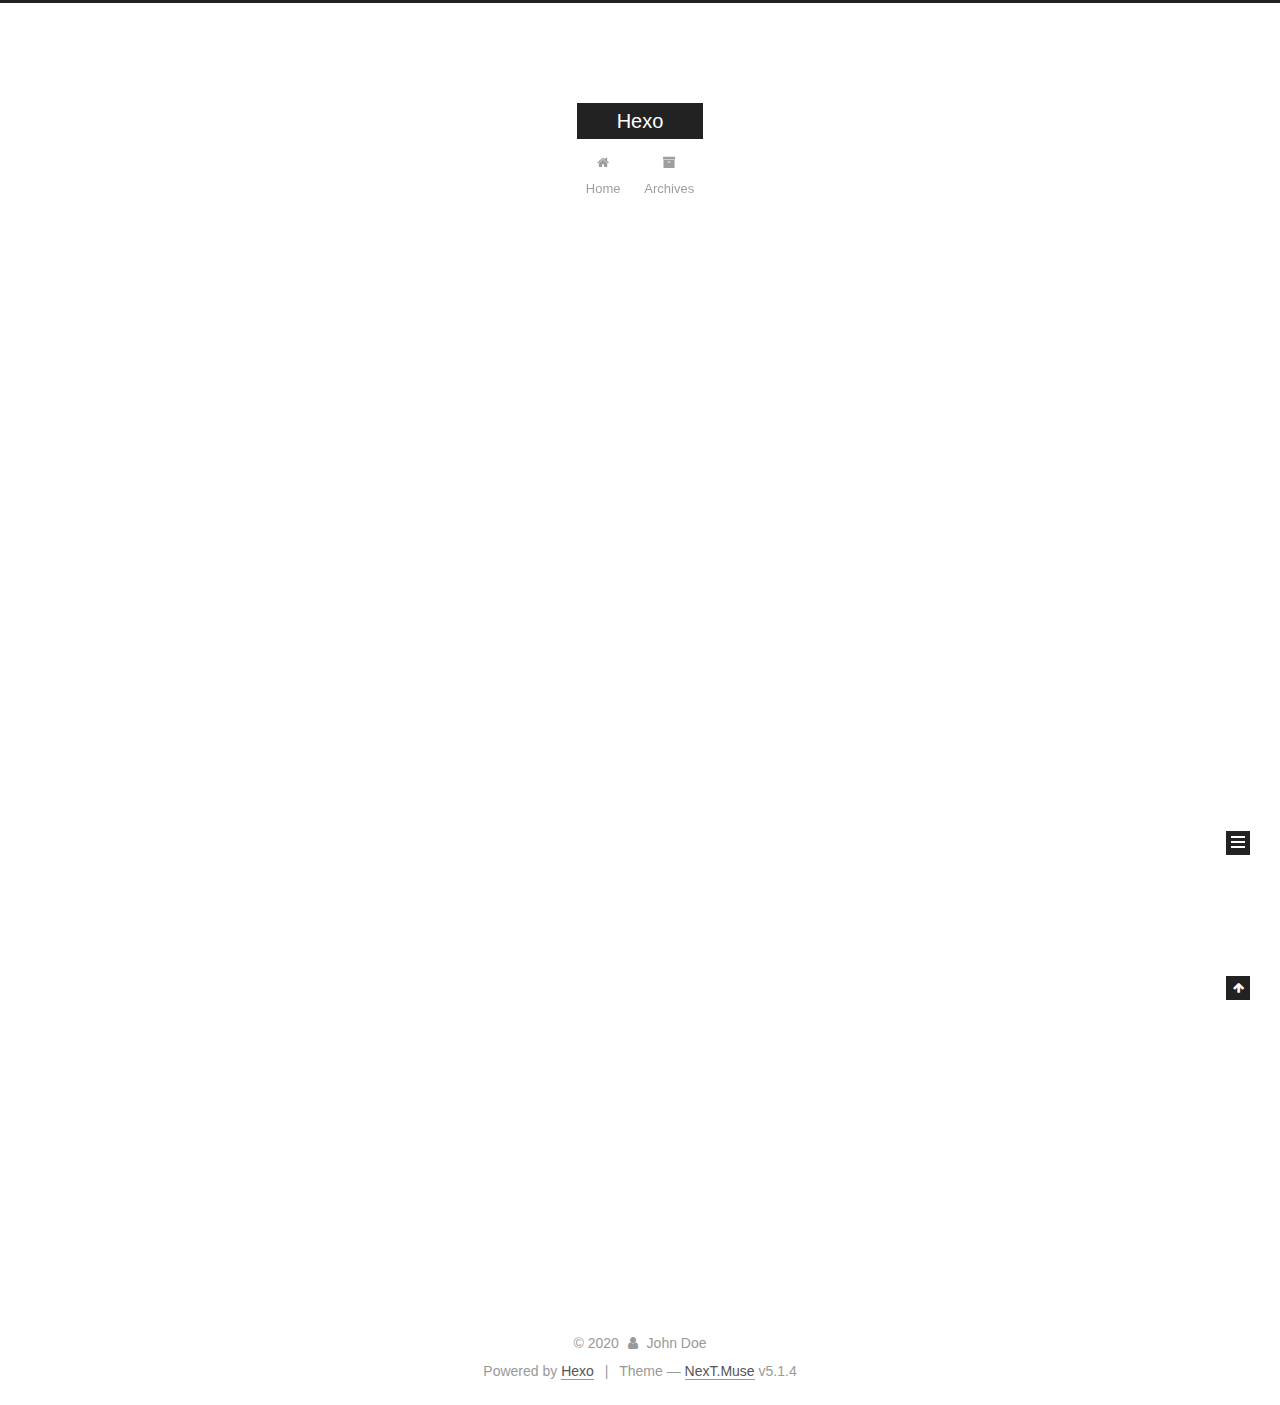
<file: index.html>
<!DOCTYPE html>



  


<html class="theme-next muse use-motion" lang="en">
<head>
  <meta charset="UTF-8"/>
<meta http-equiv="X-UA-Compatible" content="IE=edge" />
<meta name="viewport" content="width=device-width, initial-scale=1, maximum-scale=1"/>
<meta name="theme-color" content="#222">









<meta http-equiv="Cache-Control" content="no-transform" />
<meta http-equiv="Cache-Control" content="no-siteapp" />
















  
  
  <link href="/lib/fancybox/source/jquery.fancybox.css?v=2.1.5" rel="stylesheet" type="text/css" />







<link href="/lib/font-awesome/css/font-awesome.min.css?v=4.6.2" rel="stylesheet" type="text/css" />

<link href="/css/main.css?v=5.1.4" rel="stylesheet" type="text/css" />


  <link rel="apple-touch-icon" sizes="180x180" href="/images/apple-touch-icon-next.png?v=5.1.4">


  <link rel="icon" type="image/png" sizes="32x32" href="/images/favicon-32x32-next.png?v=5.1.4">


  <link rel="icon" type="image/png" sizes="16x16" href="/images/favicon-16x16-next.png?v=5.1.4">


  <link rel="mask-icon" href="/images/logo.svg?v=5.1.4" color="#222">





  <meta name="keywords" content="Hexo, NexT" />










<meta property="og:type" content="website">
<meta property="og:title" content="Hexo">
<meta property="og:url" content="http://yoursite.com/index.html">
<meta property="og:site_name" content="Hexo">
<meta property="og:locale" content="en_US">
<meta property="article:author" content="John Doe">
<meta name="twitter:card" content="summary">



<script type="text/javascript" id="hexo.configurations">
  var NexT = window.NexT || {};
  var CONFIG = {
    root: '/',
    scheme: 'Muse',
    version: '5.1.4',
    sidebar: {"position":"left","display":"post","offset":12,"b2t":false,"scrollpercent":false,"onmobile":false},
    fancybox: true,
    tabs: true,
    motion: {"enable":true,"async":false,"transition":{"post_block":"fadeIn","post_header":"slideDownIn","post_body":"slideDownIn","coll_header":"slideLeftIn","sidebar":"slideUpIn"}},
    duoshuo: {
      userId: '0',
      author: 'Author'
    },
    algolia: {
      applicationID: '',
      apiKey: '',
      indexName: '',
      hits: {"per_page":10},
      labels: {"input_placeholder":"Search for Posts","hits_empty":"We didn't find any results for the search: ${query}","hits_stats":"${hits} results found in ${time} ms"}
    }
  };
</script>



  <link rel="canonical" href="http://yoursite.com/"/>





  <title>Hexo</title>
  








<meta name="generator" content="Hexo 4.2.0"></head>

<body itemscope itemtype="http://schema.org/WebPage" lang="en">

  
  
    
  

  <div class="container sidebar-position-left 
  page-home">
    <div class="headband"></div>

    <header id="header" class="header" itemscope itemtype="http://schema.org/WPHeader">
      <div class="header-inner"><div class="site-brand-wrapper">
  <div class="site-meta ">
    

    <div class="custom-logo-site-title">
      <a href="/"  class="brand" rel="start">
        <span class="logo-line-before"><i></i></span>
        <span class="site-title">Hexo</span>
        <span class="logo-line-after"><i></i></span>
      </a>
    </div>
      
        <p class="site-subtitle"></p>
      
  </div>

  <div class="site-nav-toggle">
    <button>
      <span class="btn-bar"></span>
      <span class="btn-bar"></span>
      <span class="btn-bar"></span>
    </button>
  </div>
</div>

<nav class="site-nav">
  

  
    <ul id="menu" class="menu">
      
        
        <li class="menu-item menu-item-home">
          <a href="/%20" rel="section">
            
              <i class="menu-item-icon fa fa-fw fa-home"></i> <br />
            
            Home
          </a>
        </li>
      
        
        <li class="menu-item menu-item-archives">
          <a href="/archives/%20" rel="section">
            
              <i class="menu-item-icon fa fa-fw fa-archive"></i> <br />
            
            Archives
          </a>
        </li>
      

      
    </ul>
  

  
</nav>



 </div>
    </header>

    <main id="main" class="main">
      <div class="main-inner">
        <div class="content-wrap">
          <div id="content" class="content">
            
  <section id="posts" class="posts-expand">
    
      

  

  
  
  

  <article class="post post-type-normal" itemscope itemtype="http://schema.org/Article">
  
  
  
  <div class="post-block">
    <link itemprop="mainEntityOfPage" href="http://yoursite.com/2020/05/06/hello-world/">

    <span hidden itemprop="author" itemscope itemtype="http://schema.org/Person">
      <meta itemprop="name" content="John Doe">
      <meta itemprop="description" content="">
      <meta itemprop="image" content="/images/avatar.gif">
    </span>

    <span hidden itemprop="publisher" itemscope itemtype="http://schema.org/Organization">
      <meta itemprop="name" content="Hexo">
    </span>

    
      <header class="post-header">

        
        
          <h1 class="post-title" itemprop="name headline">
                
                <a class="post-title-link" href="/2020/05/06/hello-world/" itemprop="url">Hello World</a></h1>
        

        <div class="post-meta">
          <span class="post-time">
            
              <span class="post-meta-item-icon">
                <i class="fa fa-calendar-o"></i>
              </span>
              
                <span class="post-meta-item-text">Posted on</span>
              
              <time title="Post created" itemprop="dateCreated datePublished" datetime="2020-05-06T15:11:24+08:00">
                2020-05-06
              </time>
            

            

            
          </span>

          

          
            
          

          
          

          

          

          

        </div>
      </header>
    

    
    
    
    <div class="post-body" itemprop="articleBody">

      
      

      
        
          
            <p>Welcome to <a href="https://hexo.io/" target="_blank" rel="noopener">Hexo</a>! This is your very first post. Check <a href="https://hexo.io/docs/" target="_blank" rel="noopener">documentation</a> for more info. If you get any problems when using Hexo, you can find the answer in <a href="https://hexo.io/docs/troubleshooting.html" target="_blank" rel="noopener">troubleshooting</a> or you can ask me on <a href="https://github.com/hexojs/hexo/issues" target="_blank" rel="noopener">GitHub</a>.</p>
<h2 id="Quick-Start"><a href="#Quick-Start" class="headerlink" title="Quick Start"></a>Quick Start</h2><h3 id="Create-a-new-post"><a href="#Create-a-new-post" class="headerlink" title="Create a new post"></a>Create a new post</h3><figure class="highlight bash"><table><tr><td class="gutter"><pre><span class="line">1</span><br></pre></td><td class="code"><pre><span class="line">$ hexo new <span class="string">"My New Post"</span></span><br></pre></td></tr></table></figure>

<p>More info: <a href="https://hexo.io/docs/writing.html" target="_blank" rel="noopener">Writing</a></p>
<h3 id="Run-server"><a href="#Run-server" class="headerlink" title="Run server"></a>Run server</h3><figure class="highlight bash"><table><tr><td class="gutter"><pre><span class="line">1</span><br></pre></td><td class="code"><pre><span class="line">$ hexo server</span><br></pre></td></tr></table></figure>

<p>More info: <a href="https://hexo.io/docs/server.html" target="_blank" rel="noopener">Server</a></p>
<h3 id="Generate-static-files"><a href="#Generate-static-files" class="headerlink" title="Generate static files"></a>Generate static files</h3><figure class="highlight bash"><table><tr><td class="gutter"><pre><span class="line">1</span><br></pre></td><td class="code"><pre><span class="line">$ hexo generate</span><br></pre></td></tr></table></figure>

<p>More info: <a href="https://hexo.io/docs/generating.html" target="_blank" rel="noopener">Generating</a></p>
<h3 id="Deploy-to-remote-sites"><a href="#Deploy-to-remote-sites" class="headerlink" title="Deploy to remote sites"></a>Deploy to remote sites</h3><figure class="highlight bash"><table><tr><td class="gutter"><pre><span class="line">1</span><br></pre></td><td class="code"><pre><span class="line">$ hexo deploy</span><br></pre></td></tr></table></figure>

<p>More info: <a href="https://hexo.io/docs/one-command-deployment.html" target="_blank" rel="noopener">Deployment</a></p>

          
        
      
    </div>
    
    
    

    

    

    

    <footer class="post-footer">
      

      

      

      
      
        <div class="post-eof"></div>
      
    </footer>
  </div>
  
  
  
  </article>


    
  </section>

  


          </div>
          


          

        </div>
        
          
  
  <div class="sidebar-toggle">
    <div class="sidebar-toggle-line-wrap">
      <span class="sidebar-toggle-line sidebar-toggle-line-first"></span>
      <span class="sidebar-toggle-line sidebar-toggle-line-middle"></span>
      <span class="sidebar-toggle-line sidebar-toggle-line-last"></span>
    </div>
  </div>

  <aside id="sidebar" class="sidebar">
    
    <div class="sidebar-inner">

      

      

      <section class="site-overview-wrap sidebar-panel sidebar-panel-active">
        <div class="site-overview">
          <div class="site-author motion-element" itemprop="author" itemscope itemtype="http://schema.org/Person">
            
              <p class="site-author-name" itemprop="name">John Doe</p>
              <p class="site-description motion-element" itemprop="description"></p>
          </div>

          <nav class="site-state motion-element">

            
              <div class="site-state-item site-state-posts">
              
                <a href="/archives/%20%7C%7C%20archive">
              
                  <span class="site-state-item-count">1</span>
                  <span class="site-state-item-name">posts</span>
                </a>
              </div>
            

            

            

          </nav>

          

          

          
          

          
          

          

        </div>
      </section>

      

      

    </div>
  </aside>


        
      </div>
    </main>

    <footer id="footer" class="footer">
      <div class="footer-inner">
        <div class="copyright">&copy; <span itemprop="copyrightYear">2020</span>
  <span class="with-love">
    <i class="fa fa-user"></i>
  </span>
  <span class="author" itemprop="copyrightHolder">John Doe</span>

  
</div>


  <div class="powered-by">Powered by <a class="theme-link" target="_blank" href="https://hexo.io">Hexo</a></div>



  <span class="post-meta-divider">|</span>



  <div class="theme-info">Theme &mdash; <a class="theme-link" target="_blank" href="https://github.com/iissnan/hexo-theme-next">NexT.Muse</a> v5.1.4</div>




        







        
      </div>
    </footer>

    
      <div class="back-to-top">
        <i class="fa fa-arrow-up"></i>
        
      </div>
    

    

  </div>

  

<script type="text/javascript">
  if (Object.prototype.toString.call(window.Promise) !== '[object Function]') {
    window.Promise = null;
  }
</script>









  












  
  
    <script type="text/javascript" src="/lib/jquery/index.js?v=2.1.3"></script>
  

  
  
    <script type="text/javascript" src="/lib/fastclick/lib/fastclick.min.js?v=1.0.6"></script>
  

  
  
    <script type="text/javascript" src="/lib/jquery_lazyload/jquery.lazyload.js?v=1.9.7"></script>
  

  
  
    <script type="text/javascript" src="/lib/velocity/velocity.min.js?v=1.2.1"></script>
  

  
  
    <script type="text/javascript" src="/lib/velocity/velocity.ui.min.js?v=1.2.1"></script>
  

  
  
    <script type="text/javascript" src="/lib/fancybox/source/jquery.fancybox.pack.js?v=2.1.5"></script>
  


  


  <script type="text/javascript" src="/js/src/utils.js?v=5.1.4"></script>

  <script type="text/javascript" src="/js/src/motion.js?v=5.1.4"></script>



  
  

  

  


  <script type="text/javascript" src="/js/src/bootstrap.js?v=5.1.4"></script>



  


  




	





  





  












  





  

  

  

  
  

  

  

  

</body>
</html>
</file>
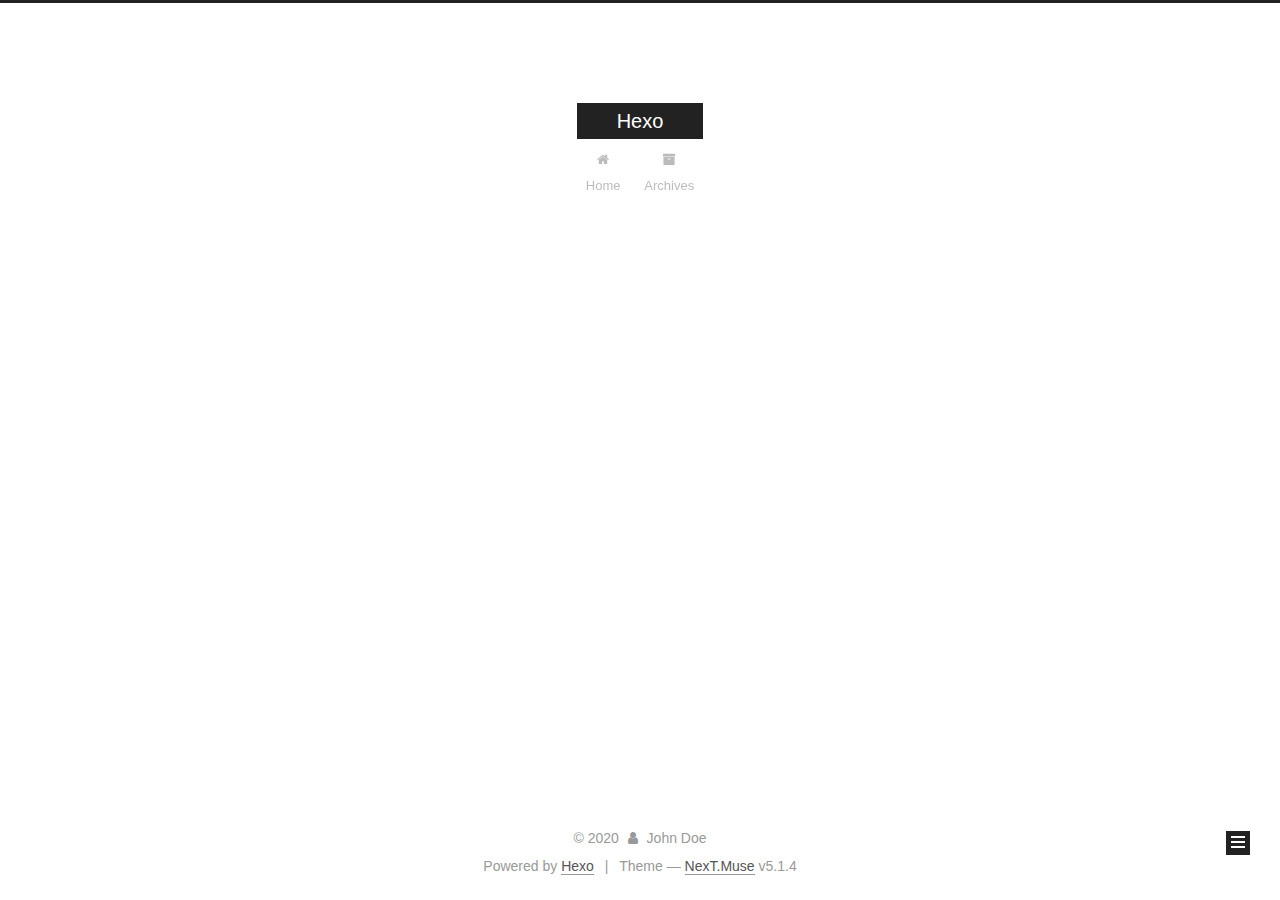
<file: archives/index.html>
<!DOCTYPE html>



  


<html class="theme-next muse use-motion" lang="en">
<head>
  <meta charset="UTF-8"/>
<meta http-equiv="X-UA-Compatible" content="IE=edge" />
<meta name="viewport" content="width=device-width, initial-scale=1, maximum-scale=1"/>
<meta name="theme-color" content="#222">









<meta http-equiv="Cache-Control" content="no-transform" />
<meta http-equiv="Cache-Control" content="no-siteapp" />
















  
  
  <link href="/lib/fancybox/source/jquery.fancybox.css?v=2.1.5" rel="stylesheet" type="text/css" />







<link href="/lib/font-awesome/css/font-awesome.min.css?v=4.6.2" rel="stylesheet" type="text/css" />

<link href="/css/main.css?v=5.1.4" rel="stylesheet" type="text/css" />


  <link rel="apple-touch-icon" sizes="180x180" href="/images/apple-touch-icon-next.png?v=5.1.4">


  <link rel="icon" type="image/png" sizes="32x32" href="/images/favicon-32x32-next.png?v=5.1.4">


  <link rel="icon" type="image/png" sizes="16x16" href="/images/favicon-16x16-next.png?v=5.1.4">


  <link rel="mask-icon" href="/images/logo.svg?v=5.1.4" color="#222">





  <meta name="keywords" content="Hexo, NexT" />










<meta property="og:type" content="website">
<meta property="og:title" content="Hexo">
<meta property="og:url" content="http://yoursite.com/archives/index.html">
<meta property="og:site_name" content="Hexo">
<meta property="og:locale" content="en_US">
<meta property="article:author" content="John Doe">
<meta name="twitter:card" content="summary">



<script type="text/javascript" id="hexo.configurations">
  var NexT = window.NexT || {};
  var CONFIG = {
    root: '/',
    scheme: 'Muse',
    version: '5.1.4',
    sidebar: {"position":"left","display":"post","offset":12,"b2t":false,"scrollpercent":false,"onmobile":false},
    fancybox: true,
    tabs: true,
    motion: {"enable":true,"async":false,"transition":{"post_block":"fadeIn","post_header":"slideDownIn","post_body":"slideDownIn","coll_header":"slideLeftIn","sidebar":"slideUpIn"}},
    duoshuo: {
      userId: '0',
      author: 'Author'
    },
    algolia: {
      applicationID: '',
      apiKey: '',
      indexName: '',
      hits: {"per_page":10},
      labels: {"input_placeholder":"Search for Posts","hits_empty":"We didn't find any results for the search: ${query}","hits_stats":"${hits} results found in ${time} ms"}
    }
  };
</script>



  <link rel="canonical" href="http://yoursite.com/archives/"/>





  <title>Archive | Hexo</title>
  








<meta name="generator" content="Hexo 4.2.0"></head>

<body itemscope itemtype="http://schema.org/WebPage" lang="en">

  
  
    
  

  <div class="container sidebar-position-left page-archive">
    <div class="headband"></div>

    <header id="header" class="header" itemscope itemtype="http://schema.org/WPHeader">
      <div class="header-inner"><div class="site-brand-wrapper">
  <div class="site-meta ">
    

    <div class="custom-logo-site-title">
      <a href="/"  class="brand" rel="start">
        <span class="logo-line-before"><i></i></span>
        <span class="site-title">Hexo</span>
        <span class="logo-line-after"><i></i></span>
      </a>
    </div>
      
        <p class="site-subtitle"></p>
      
  </div>

  <div class="site-nav-toggle">
    <button>
      <span class="btn-bar"></span>
      <span class="btn-bar"></span>
      <span class="btn-bar"></span>
    </button>
  </div>
</div>

<nav class="site-nav">
  

  
    <ul id="menu" class="menu">
      
        
        <li class="menu-item menu-item-home">
          <a href="/%20" rel="section">
            
              <i class="menu-item-icon fa fa-fw fa-home"></i> <br />
            
            Home
          </a>
        </li>
      
        
        <li class="menu-item menu-item-archives">
          <a href="/archives/%20" rel="section">
            
              <i class="menu-item-icon fa fa-fw fa-archive"></i> <br />
            
            Archives
          </a>
        </li>
      

      
    </ul>
  

  
</nav>



 </div>
    </header>

    <main id="main" class="main">
      <div class="main-inner">
        <div class="content-wrap">
          <div id="content" class="content">
            

  
  
  
  <div class="post-block archive">
    <div id="posts" class="posts-collapse">
      <span class="archive-move-on"></span>

      <span class="archive-page-counter">
        
        
        
          
        
        Um..! 1 post. Keep on posting.
      </span>

      

        
        
        

        
          
          <div class="collection-title">
            <h1 class="archive-year" id="archive-year-2020">2020</h1>
          </div>
        
        

        

  <article class="post post-type-normal" itemscope itemtype="http://schema.org/Article">
    <header class="post-header">

      <h2 class="post-title">
        
            <a class="post-title-link" href="/2020/05/06/hello-world/" itemprop="url">
              
                <span itemprop="name">Hello World</span>
              
            </a>
        
      </h2>

      <div class="post-meta">
        <time class="post-time" itemprop="dateCreated"
              datetime="2020-05-06T15:11:24+08:00"
              content="2020-05-06" >
          05-06
        </time>
      </div>

    </header>
  </article>



      

    </div>
  </div>
  
  
  

  



          </div>
          


          

        </div>
        
          
  
  <div class="sidebar-toggle">
    <div class="sidebar-toggle-line-wrap">
      <span class="sidebar-toggle-line sidebar-toggle-line-first"></span>
      <span class="sidebar-toggle-line sidebar-toggle-line-middle"></span>
      <span class="sidebar-toggle-line sidebar-toggle-line-last"></span>
    </div>
  </div>

  <aside id="sidebar" class="sidebar">
    
    <div class="sidebar-inner">

      

      

      <section class="site-overview-wrap sidebar-panel sidebar-panel-active">
        <div class="site-overview">
          <div class="site-author motion-element" itemprop="author" itemscope itemtype="http://schema.org/Person">
            
              <p class="site-author-name" itemprop="name">John Doe</p>
              <p class="site-description motion-element" itemprop="description"></p>
          </div>

          <nav class="site-state motion-element">

            
              <div class="site-state-item site-state-posts">
              
                <a href="/archives/%20%7C%7C%20archive">
              
                  <span class="site-state-item-count">1</span>
                  <span class="site-state-item-name">posts</span>
                </a>
              </div>
            

            

            

          </nav>

          

          

          
          

          
          

          

        </div>
      </section>

      

      

    </div>
  </aside>


        
      </div>
    </main>

    <footer id="footer" class="footer">
      <div class="footer-inner">
        <div class="copyright">&copy; <span itemprop="copyrightYear">2020</span>
  <span class="with-love">
    <i class="fa fa-user"></i>
  </span>
  <span class="author" itemprop="copyrightHolder">John Doe</span>

  
</div>


  <div class="powered-by">Powered by <a class="theme-link" target="_blank" href="https://hexo.io">Hexo</a></div>



  <span class="post-meta-divider">|</span>



  <div class="theme-info">Theme &mdash; <a class="theme-link" target="_blank" href="https://github.com/iissnan/hexo-theme-next">NexT.Muse</a> v5.1.4</div>




        







        
      </div>
    </footer>

    
      <div class="back-to-top">
        <i class="fa fa-arrow-up"></i>
        
      </div>
    

    

  </div>

  

<script type="text/javascript">
  if (Object.prototype.toString.call(window.Promise) !== '[object Function]') {
    window.Promise = null;
  }
</script>









  












  
  
    <script type="text/javascript" src="/lib/jquery/index.js?v=2.1.3"></script>
  

  
  
    <script type="text/javascript" src="/lib/fastclick/lib/fastclick.min.js?v=1.0.6"></script>
  

  
  
    <script type="text/javascript" src="/lib/jquery_lazyload/jquery.lazyload.js?v=1.9.7"></script>
  

  
  
    <script type="text/javascript" src="/lib/velocity/velocity.min.js?v=1.2.1"></script>
  

  
  
    <script type="text/javascript" src="/lib/velocity/velocity.ui.min.js?v=1.2.1"></script>
  

  
  
    <script type="text/javascript" src="/lib/fancybox/source/jquery.fancybox.pack.js?v=2.1.5"></script>
  


  


  <script type="text/javascript" src="/js/src/utils.js?v=5.1.4"></script>

  <script type="text/javascript" src="/js/src/motion.js?v=5.1.4"></script>



  
  

  

  


  <script type="text/javascript" src="/js/src/bootstrap.js?v=5.1.4"></script>



  


  




	





  





  












  





  

  

  

  
  

  

  

  

</body>
</html>
</file>
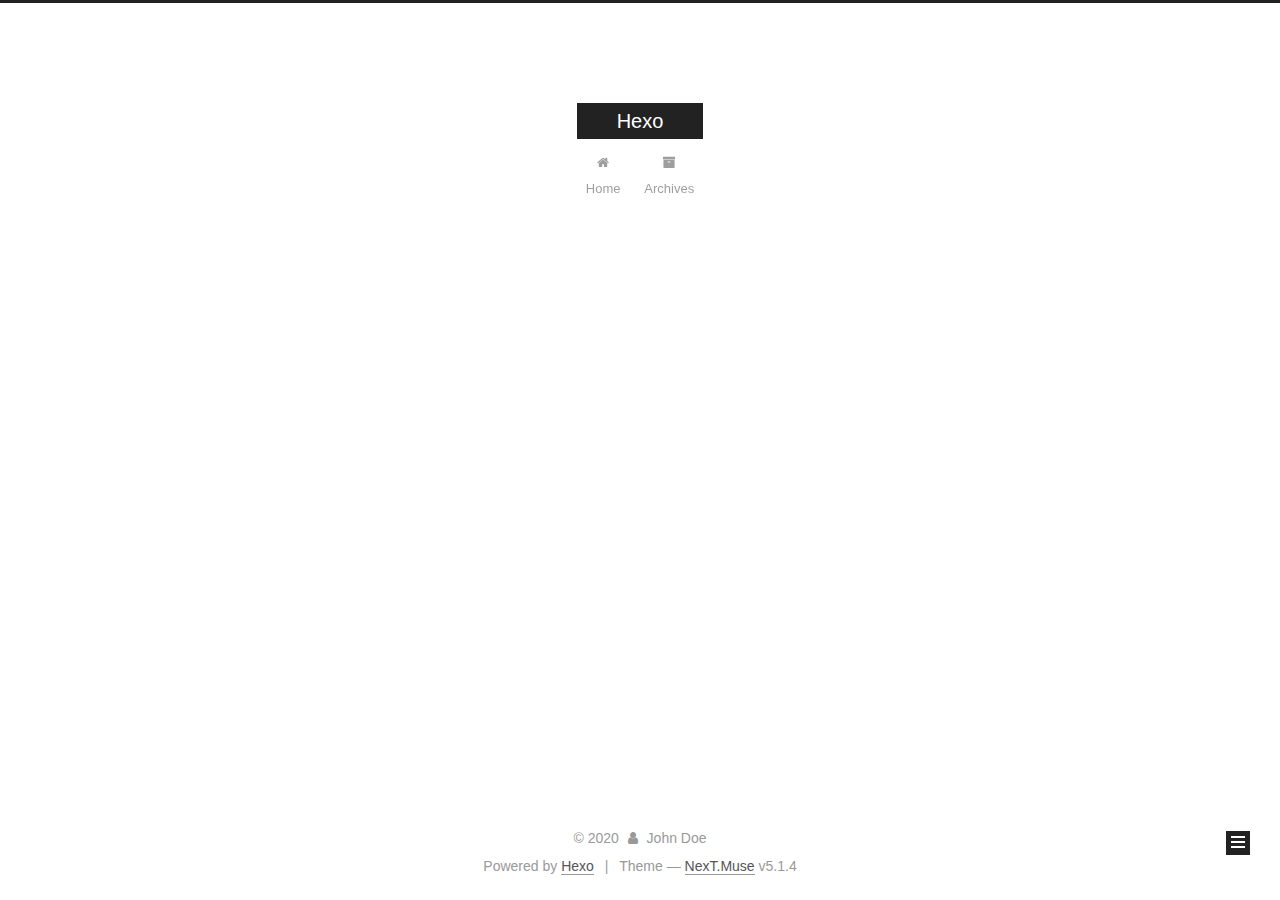
<file: archives/2020/index.html>
<!DOCTYPE html>



  


<html class="theme-next muse use-motion" lang="en">
<head>
  <meta charset="UTF-8"/>
<meta http-equiv="X-UA-Compatible" content="IE=edge" />
<meta name="viewport" content="width=device-width, initial-scale=1, maximum-scale=1"/>
<meta name="theme-color" content="#222">









<meta http-equiv="Cache-Control" content="no-transform" />
<meta http-equiv="Cache-Control" content="no-siteapp" />
















  
  
  <link href="/lib/fancybox/source/jquery.fancybox.css?v=2.1.5" rel="stylesheet" type="text/css" />







<link href="/lib/font-awesome/css/font-awesome.min.css?v=4.6.2" rel="stylesheet" type="text/css" />

<link href="/css/main.css?v=5.1.4" rel="stylesheet" type="text/css" />


  <link rel="apple-touch-icon" sizes="180x180" href="/images/apple-touch-icon-next.png?v=5.1.4">


  <link rel="icon" type="image/png" sizes="32x32" href="/images/favicon-32x32-next.png?v=5.1.4">


  <link rel="icon" type="image/png" sizes="16x16" href="/images/favicon-16x16-next.png?v=5.1.4">


  <link rel="mask-icon" href="/images/logo.svg?v=5.1.4" color="#222">





  <meta name="keywords" content="Hexo, NexT" />










<meta property="og:type" content="website">
<meta property="og:title" content="Hexo">
<meta property="og:url" content="http://yoursite.com/archives/2020/index.html">
<meta property="og:site_name" content="Hexo">
<meta property="og:locale" content="en_US">
<meta property="article:author" content="John Doe">
<meta name="twitter:card" content="summary">



<script type="text/javascript" id="hexo.configurations">
  var NexT = window.NexT || {};
  var CONFIG = {
    root: '/',
    scheme: 'Muse',
    version: '5.1.4',
    sidebar: {"position":"left","display":"post","offset":12,"b2t":false,"scrollpercent":false,"onmobile":false},
    fancybox: true,
    tabs: true,
    motion: {"enable":true,"async":false,"transition":{"post_block":"fadeIn","post_header":"slideDownIn","post_body":"slideDownIn","coll_header":"slideLeftIn","sidebar":"slideUpIn"}},
    duoshuo: {
      userId: '0',
      author: 'Author'
    },
    algolia: {
      applicationID: '',
      apiKey: '',
      indexName: '',
      hits: {"per_page":10},
      labels: {"input_placeholder":"Search for Posts","hits_empty":"We didn't find any results for the search: ${query}","hits_stats":"${hits} results found in ${time} ms"}
    }
  };
</script>



  <link rel="canonical" href="http://yoursite.com/archives/2020/"/>





  <title>Archive | Hexo</title>
  








<meta name="generator" content="Hexo 4.2.0"></head>

<body itemscope itemtype="http://schema.org/WebPage" lang="en">

  
  
    
  

  <div class="container sidebar-position-left page-archive">
    <div class="headband"></div>

    <header id="header" class="header" itemscope itemtype="http://schema.org/WPHeader">
      <div class="header-inner"><div class="site-brand-wrapper">
  <div class="site-meta ">
    

    <div class="custom-logo-site-title">
      <a href="/"  class="brand" rel="start">
        <span class="logo-line-before"><i></i></span>
        <span class="site-title">Hexo</span>
        <span class="logo-line-after"><i></i></span>
      </a>
    </div>
      
        <p class="site-subtitle"></p>
      
  </div>

  <div class="site-nav-toggle">
    <button>
      <span class="btn-bar"></span>
      <span class="btn-bar"></span>
      <span class="btn-bar"></span>
    </button>
  </div>
</div>

<nav class="site-nav">
  

  
    <ul id="menu" class="menu">
      
        
        <li class="menu-item menu-item-home">
          <a href="/%20" rel="section">
            
              <i class="menu-item-icon fa fa-fw fa-home"></i> <br />
            
            Home
          </a>
        </li>
      
        
        <li class="menu-item menu-item-archives">
          <a href="/archives/%20" rel="section">
            
              <i class="menu-item-icon fa fa-fw fa-archive"></i> <br />
            
            Archives
          </a>
        </li>
      

      
    </ul>
  

  
</nav>



 </div>
    </header>

    <main id="main" class="main">
      <div class="main-inner">
        <div class="content-wrap">
          <div id="content" class="content">
            

  
  
  
  <div class="post-block archive">
    <div id="posts" class="posts-collapse">
      <span class="archive-move-on"></span>

      <span class="archive-page-counter">
        
        
        
          
        
        Um..! 1 post. Keep on posting.
      </span>

      

        
        
        

        
          
          <div class="collection-title">
            <h1 class="archive-year" id="archive-year-2020">2020</h1>
          </div>
        
        

        

  <article class="post post-type-normal" itemscope itemtype="http://schema.org/Article">
    <header class="post-header">

      <h2 class="post-title">
        
            <a class="post-title-link" href="/2020/05/06/hello-world/" itemprop="url">
              
                <span itemprop="name">Hello World</span>
              
            </a>
        
      </h2>

      <div class="post-meta">
        <time class="post-time" itemprop="dateCreated"
              datetime="2020-05-06T15:11:24+08:00"
              content="2020-05-06" >
          05-06
        </time>
      </div>

    </header>
  </article>



      

    </div>
  </div>
  
  
  

  



          </div>
          


          

        </div>
        
          
  
  <div class="sidebar-toggle">
    <div class="sidebar-toggle-line-wrap">
      <span class="sidebar-toggle-line sidebar-toggle-line-first"></span>
      <span class="sidebar-toggle-line sidebar-toggle-line-middle"></span>
      <span class="sidebar-toggle-line sidebar-toggle-line-last"></span>
    </div>
  </div>

  <aside id="sidebar" class="sidebar">
    
    <div class="sidebar-inner">

      

      

      <section class="site-overview-wrap sidebar-panel sidebar-panel-active">
        <div class="site-overview">
          <div class="site-author motion-element" itemprop="author" itemscope itemtype="http://schema.org/Person">
            
              <p class="site-author-name" itemprop="name">John Doe</p>
              <p class="site-description motion-element" itemprop="description"></p>
          </div>

          <nav class="site-state motion-element">

            
              <div class="site-state-item site-state-posts">
              
                <a href="/archives/%20%7C%7C%20archive">
              
                  <span class="site-state-item-count">1</span>
                  <span class="site-state-item-name">posts</span>
                </a>
              </div>
            

            

            

          </nav>

          

          

          
          

          
          

          

        </div>
      </section>

      

      

    </div>
  </aside>


        
      </div>
    </main>

    <footer id="footer" class="footer">
      <div class="footer-inner">
        <div class="copyright">&copy; <span itemprop="copyrightYear">2020</span>
  <span class="with-love">
    <i class="fa fa-user"></i>
  </span>
  <span class="author" itemprop="copyrightHolder">John Doe</span>

  
</div>


  <div class="powered-by">Powered by <a class="theme-link" target="_blank" href="https://hexo.io">Hexo</a></div>



  <span class="post-meta-divider">|</span>



  <div class="theme-info">Theme &mdash; <a class="theme-link" target="_blank" href="https://github.com/iissnan/hexo-theme-next">NexT.Muse</a> v5.1.4</div>




        







        
      </div>
    </footer>

    
      <div class="back-to-top">
        <i class="fa fa-arrow-up"></i>
        
      </div>
    

    

  </div>

  

<script type="text/javascript">
  if (Object.prototype.toString.call(window.Promise) !== '[object Function]') {
    window.Promise = null;
  }
</script>









  












  
  
    <script type="text/javascript" src="/lib/jquery/index.js?v=2.1.3"></script>
  

  
  
    <script type="text/javascript" src="/lib/fastclick/lib/fastclick.min.js?v=1.0.6"></script>
  

  
  
    <script type="text/javascript" src="/lib/jquery_lazyload/jquery.lazyload.js?v=1.9.7"></script>
  

  
  
    <script type="text/javascript" src="/lib/velocity/velocity.min.js?v=1.2.1"></script>
  

  
  
    <script type="text/javascript" src="/lib/velocity/velocity.ui.min.js?v=1.2.1"></script>
  

  
  
    <script type="text/javascript" src="/lib/fancybox/source/jquery.fancybox.pack.js?v=2.1.5"></script>
  


  


  <script type="text/javascript" src="/js/src/utils.js?v=5.1.4"></script>

  <script type="text/javascript" src="/js/src/motion.js?v=5.1.4"></script>



  
  

  

  


  <script type="text/javascript" src="/js/src/bootstrap.js?v=5.1.4"></script>



  


  




	





  





  












  





  

  

  

  
  

  

  

  

</body>
</html>
</file>
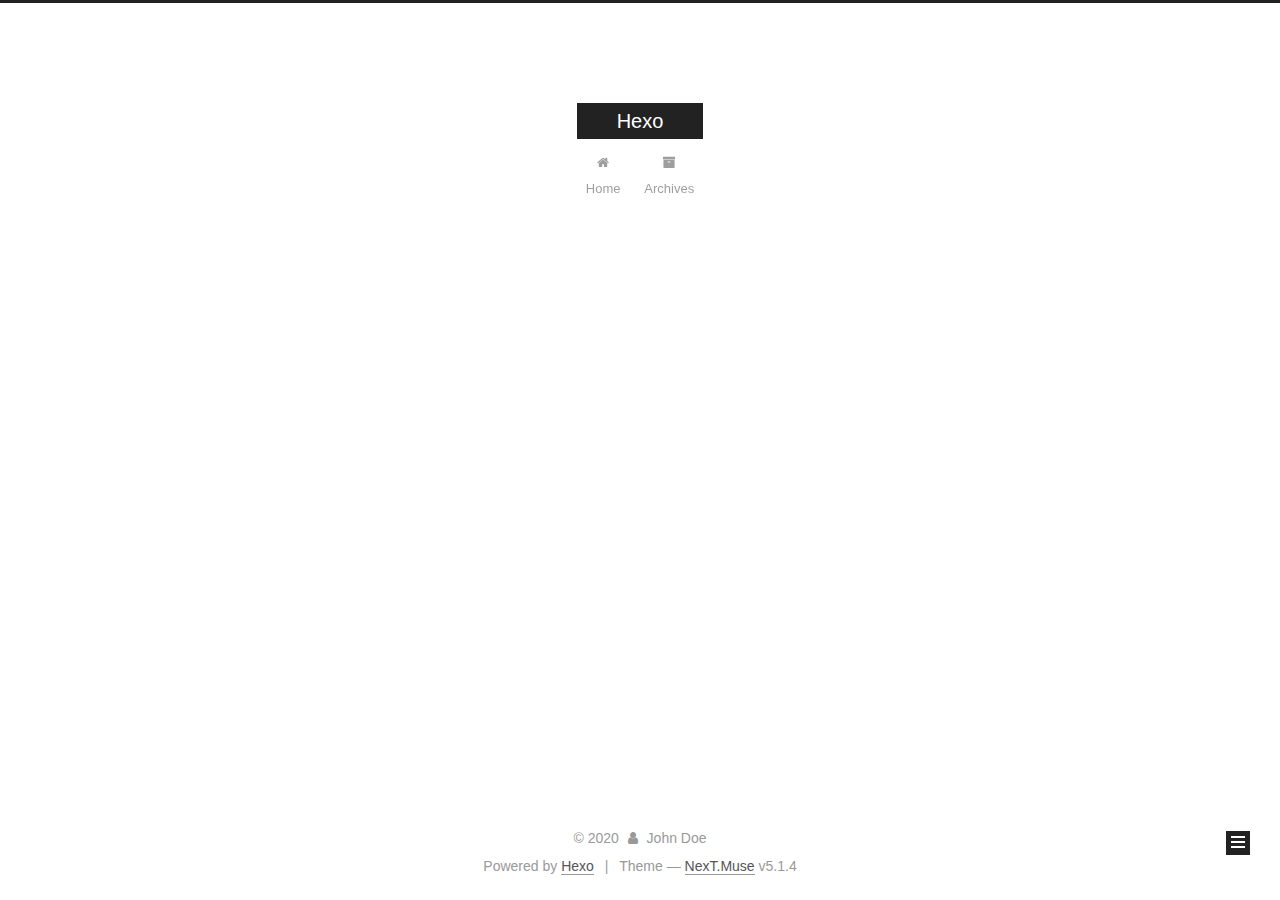
<file: archives/2020/05/index.html>
<!DOCTYPE html>



  


<html class="theme-next muse use-motion" lang="en">
<head>
  <meta charset="UTF-8"/>
<meta http-equiv="X-UA-Compatible" content="IE=edge" />
<meta name="viewport" content="width=device-width, initial-scale=1, maximum-scale=1"/>
<meta name="theme-color" content="#222">









<meta http-equiv="Cache-Control" content="no-transform" />
<meta http-equiv="Cache-Control" content="no-siteapp" />
















  
  
  <link href="/lib/fancybox/source/jquery.fancybox.css?v=2.1.5" rel="stylesheet" type="text/css" />







<link href="/lib/font-awesome/css/font-awesome.min.css?v=4.6.2" rel="stylesheet" type="text/css" />

<link href="/css/main.css?v=5.1.4" rel="stylesheet" type="text/css" />


  <link rel="apple-touch-icon" sizes="180x180" href="/images/apple-touch-icon-next.png?v=5.1.4">


  <link rel="icon" type="image/png" sizes="32x32" href="/images/favicon-32x32-next.png?v=5.1.4">


  <link rel="icon" type="image/png" sizes="16x16" href="/images/favicon-16x16-next.png?v=5.1.4">


  <link rel="mask-icon" href="/images/logo.svg?v=5.1.4" color="#222">





  <meta name="keywords" content="Hexo, NexT" />










<meta property="og:type" content="website">
<meta property="og:title" content="Hexo">
<meta property="og:url" content="http://yoursite.com/archives/2020/05/index.html">
<meta property="og:site_name" content="Hexo">
<meta property="og:locale" content="en_US">
<meta property="article:author" content="John Doe">
<meta name="twitter:card" content="summary">



<script type="text/javascript" id="hexo.configurations">
  var NexT = window.NexT || {};
  var CONFIG = {
    root: '/',
    scheme: 'Muse',
    version: '5.1.4',
    sidebar: {"position":"left","display":"post","offset":12,"b2t":false,"scrollpercent":false,"onmobile":false},
    fancybox: true,
    tabs: true,
    motion: {"enable":true,"async":false,"transition":{"post_block":"fadeIn","post_header":"slideDownIn","post_body":"slideDownIn","coll_header":"slideLeftIn","sidebar":"slideUpIn"}},
    duoshuo: {
      userId: '0',
      author: 'Author'
    },
    algolia: {
      applicationID: '',
      apiKey: '',
      indexName: '',
      hits: {"per_page":10},
      labels: {"input_placeholder":"Search for Posts","hits_empty":"We didn't find any results for the search: ${query}","hits_stats":"${hits} results found in ${time} ms"}
    }
  };
</script>



  <link rel="canonical" href="http://yoursite.com/archives/2020/05/"/>





  <title>Archive | Hexo</title>
  








<meta name="generator" content="Hexo 4.2.0"></head>

<body itemscope itemtype="http://schema.org/WebPage" lang="en">

  
  
    
  

  <div class="container sidebar-position-left page-archive">
    <div class="headband"></div>

    <header id="header" class="header" itemscope itemtype="http://schema.org/WPHeader">
      <div class="header-inner"><div class="site-brand-wrapper">
  <div class="site-meta ">
    

    <div class="custom-logo-site-title">
      <a href="/"  class="brand" rel="start">
        <span class="logo-line-before"><i></i></span>
        <span class="site-title">Hexo</span>
        <span class="logo-line-after"><i></i></span>
      </a>
    </div>
      
        <p class="site-subtitle"></p>
      
  </div>

  <div class="site-nav-toggle">
    <button>
      <span class="btn-bar"></span>
      <span class="btn-bar"></span>
      <span class="btn-bar"></span>
    </button>
  </div>
</div>

<nav class="site-nav">
  

  
    <ul id="menu" class="menu">
      
        
        <li class="menu-item menu-item-home">
          <a href="/%20" rel="section">
            
              <i class="menu-item-icon fa fa-fw fa-home"></i> <br />
            
            Home
          </a>
        </li>
      
        
        <li class="menu-item menu-item-archives">
          <a href="/archives/%20" rel="section">
            
              <i class="menu-item-icon fa fa-fw fa-archive"></i> <br />
            
            Archives
          </a>
        </li>
      

      
    </ul>
  

  
</nav>



 </div>
    </header>

    <main id="main" class="main">
      <div class="main-inner">
        <div class="content-wrap">
          <div id="content" class="content">
            

  
  
  
  <div class="post-block archive">
    <div id="posts" class="posts-collapse">
      <span class="archive-move-on"></span>

      <span class="archive-page-counter">
        
        
        
          
        
        Um..! 1 post. Keep on posting.
      </span>

      

        
        
        

        
          
          <div class="collection-title">
            <h1 class="archive-year" id="archive-year-2020">2020</h1>
          </div>
        
        

        

  <article class="post post-type-normal" itemscope itemtype="http://schema.org/Article">
    <header class="post-header">

      <h2 class="post-title">
        
            <a class="post-title-link" href="/2020/05/06/hello-world/" itemprop="url">
              
                <span itemprop="name">Hello World</span>
              
            </a>
        
      </h2>

      <div class="post-meta">
        <time class="post-time" itemprop="dateCreated"
              datetime="2020-05-06T15:11:24+08:00"
              content="2020-05-06" >
          05-06
        </time>
      </div>

    </header>
  </article>



      

    </div>
  </div>
  
  
  

  



          </div>
          


          

        </div>
        
          
  
  <div class="sidebar-toggle">
    <div class="sidebar-toggle-line-wrap">
      <span class="sidebar-toggle-line sidebar-toggle-line-first"></span>
      <span class="sidebar-toggle-line sidebar-toggle-line-middle"></span>
      <span class="sidebar-toggle-line sidebar-toggle-line-last"></span>
    </div>
  </div>

  <aside id="sidebar" class="sidebar">
    
    <div class="sidebar-inner">

      

      

      <section class="site-overview-wrap sidebar-panel sidebar-panel-active">
        <div class="site-overview">
          <div class="site-author motion-element" itemprop="author" itemscope itemtype="http://schema.org/Person">
            
              <p class="site-author-name" itemprop="name">John Doe</p>
              <p class="site-description motion-element" itemprop="description"></p>
          </div>

          <nav class="site-state motion-element">

            
              <div class="site-state-item site-state-posts">
              
                <a href="/archives/%20%7C%7C%20archive">
              
                  <span class="site-state-item-count">1</span>
                  <span class="site-state-item-name">posts</span>
                </a>
              </div>
            

            

            

          </nav>

          

          

          
          

          
          

          

        </div>
      </section>

      

      

    </div>
  </aside>


        
      </div>
    </main>

    <footer id="footer" class="footer">
      <div class="footer-inner">
        <div class="copyright">&copy; <span itemprop="copyrightYear">2020</span>
  <span class="with-love">
    <i class="fa fa-user"></i>
  </span>
  <span class="author" itemprop="copyrightHolder">John Doe</span>

  
</div>


  <div class="powered-by">Powered by <a class="theme-link" target="_blank" href="https://hexo.io">Hexo</a></div>



  <span class="post-meta-divider">|</span>



  <div class="theme-info">Theme &mdash; <a class="theme-link" target="_blank" href="https://github.com/iissnan/hexo-theme-next">NexT.Muse</a> v5.1.4</div>




        







        
      </div>
    </footer>

    
      <div class="back-to-top">
        <i class="fa fa-arrow-up"></i>
        
      </div>
    

    

  </div>

  

<script type="text/javascript">
  if (Object.prototype.toString.call(window.Promise) !== '[object Function]') {
    window.Promise = null;
  }
</script>









  












  
  
    <script type="text/javascript" src="/lib/jquery/index.js?v=2.1.3"></script>
  

  
  
    <script type="text/javascript" src="/lib/fastclick/lib/fastclick.min.js?v=1.0.6"></script>
  

  
  
    <script type="text/javascript" src="/lib/jquery_lazyload/jquery.lazyload.js?v=1.9.7"></script>
  

  
  
    <script type="text/javascript" src="/lib/velocity/velocity.min.js?v=1.2.1"></script>
  

  
  
    <script type="text/javascript" src="/lib/velocity/velocity.ui.min.js?v=1.2.1"></script>
  

  
  
    <script type="text/javascript" src="/lib/fancybox/source/jquery.fancybox.pack.js?v=2.1.5"></script>
  


  


  <script type="text/javascript" src="/js/src/utils.js?v=5.1.4"></script>

  <script type="text/javascript" src="/js/src/motion.js?v=5.1.4"></script>



  
  

  

  


  <script type="text/javascript" src="/js/src/bootstrap.js?v=5.1.4"></script>



  


  




	





  





  












  





  

  

  

  
  

  

  

  

</body>
</html>
</file>
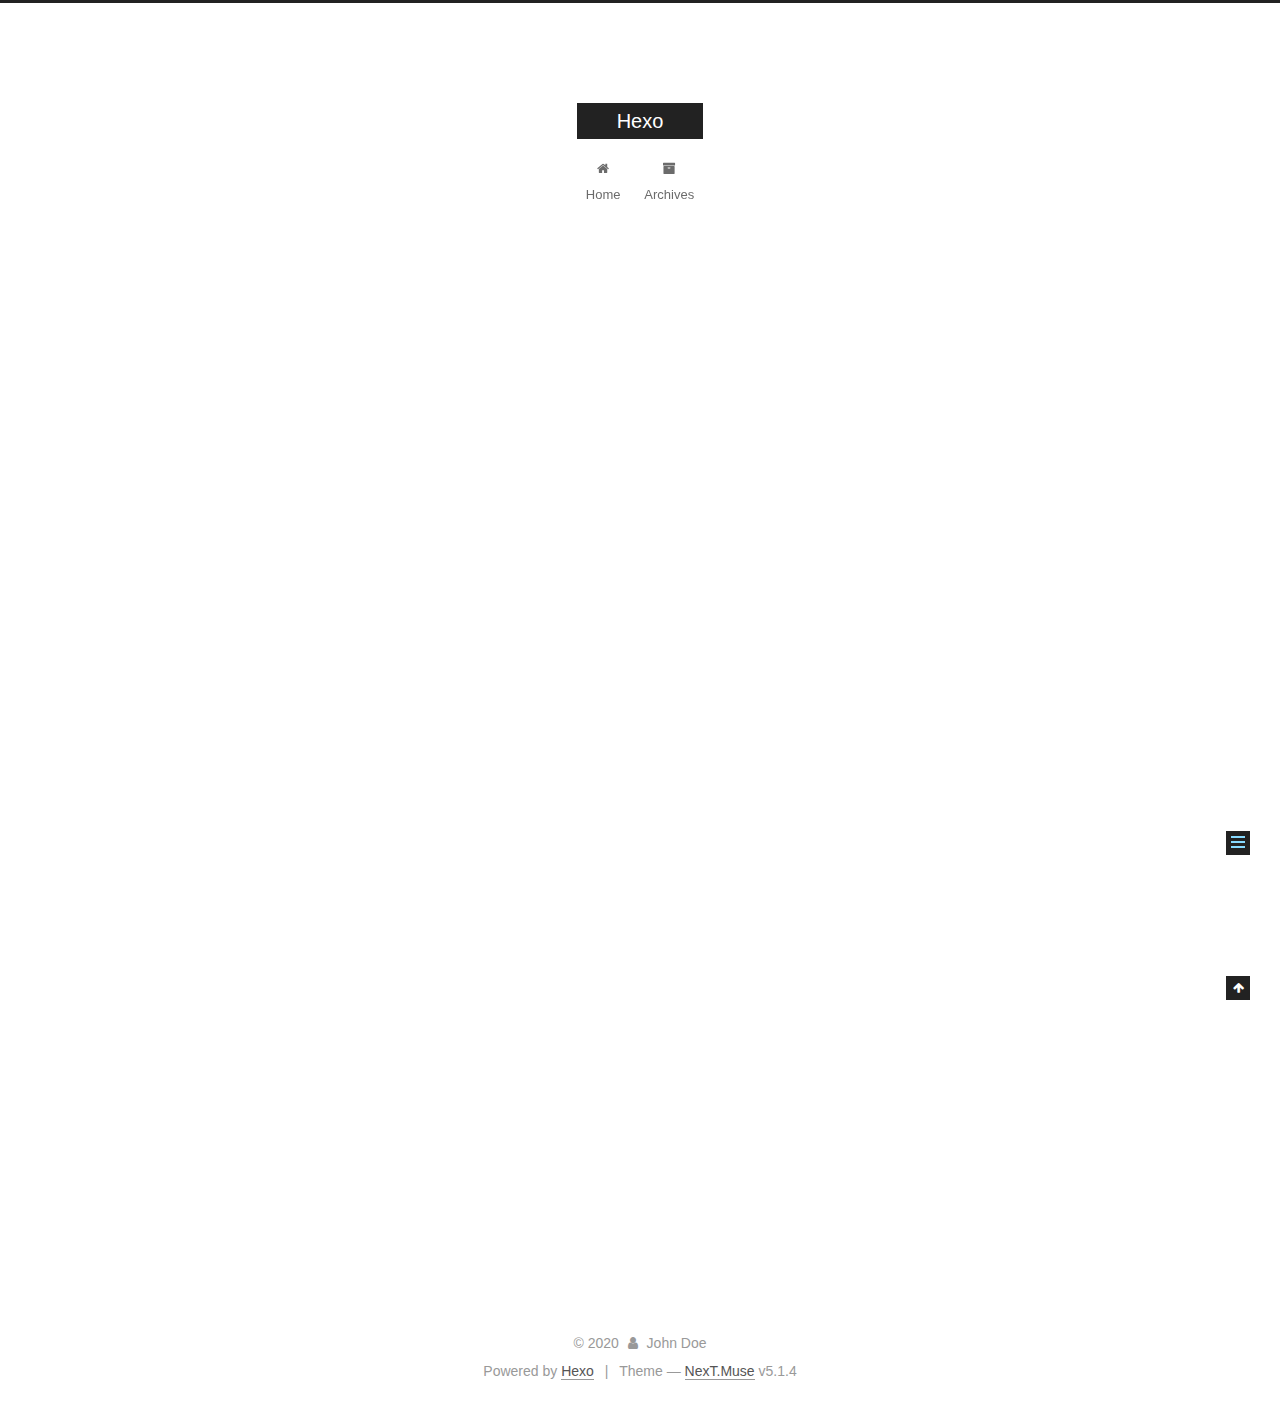
<file: 2020/05/06/hello-world/index.html>
<!DOCTYPE html>



  


<html class="theme-next muse use-motion" lang="en">
<head>
  <meta charset="UTF-8"/>
<meta http-equiv="X-UA-Compatible" content="IE=edge" />
<meta name="viewport" content="width=device-width, initial-scale=1, maximum-scale=1"/>
<meta name="theme-color" content="#222">









<meta http-equiv="Cache-Control" content="no-transform" />
<meta http-equiv="Cache-Control" content="no-siteapp" />
















  
  
  <link href="/lib/fancybox/source/jquery.fancybox.css?v=2.1.5" rel="stylesheet" type="text/css" />







<link href="/lib/font-awesome/css/font-awesome.min.css?v=4.6.2" rel="stylesheet" type="text/css" />

<link href="/css/main.css?v=5.1.4" rel="stylesheet" type="text/css" />


  <link rel="apple-touch-icon" sizes="180x180" href="/images/apple-touch-icon-next.png?v=5.1.4">


  <link rel="icon" type="image/png" sizes="32x32" href="/images/favicon-32x32-next.png?v=5.1.4">


  <link rel="icon" type="image/png" sizes="16x16" href="/images/favicon-16x16-next.png?v=5.1.4">


  <link rel="mask-icon" href="/images/logo.svg?v=5.1.4" color="#222">





  <meta name="keywords" content="Hexo, NexT" />










<meta name="description" content="Welcome to Hexo! This is your very first post. Check documentation for more info. If you get any problems when using Hexo, you can find the answer in troubleshooting or you can ask me on GitHub. Quick">
<meta property="og:type" content="article">
<meta property="og:title" content="Hello World">
<meta property="og:url" content="http://yoursite.com/2020/05/06/hello-world/index.html">
<meta property="og:site_name" content="Hexo">
<meta property="og:description" content="Welcome to Hexo! This is your very first post. Check documentation for more info. If you get any problems when using Hexo, you can find the answer in troubleshooting or you can ask me on GitHub. Quick">
<meta property="og:locale" content="en_US">
<meta property="article:published_time" content="2020-05-06T07:11:24.940Z">
<meta property="article:modified_time" content="2020-05-06T07:11:24.940Z">
<meta property="article:author" content="John Doe">
<meta name="twitter:card" content="summary">



<script type="text/javascript" id="hexo.configurations">
  var NexT = window.NexT || {};
  var CONFIG = {
    root: '/',
    scheme: 'Muse',
    version: '5.1.4',
    sidebar: {"position":"left","display":"post","offset":12,"b2t":false,"scrollpercent":false,"onmobile":false},
    fancybox: true,
    tabs: true,
    motion: {"enable":true,"async":false,"transition":{"post_block":"fadeIn","post_header":"slideDownIn","post_body":"slideDownIn","coll_header":"slideLeftIn","sidebar":"slideUpIn"}},
    duoshuo: {
      userId: '0',
      author: 'Author'
    },
    algolia: {
      applicationID: '',
      apiKey: '',
      indexName: '',
      hits: {"per_page":10},
      labels: {"input_placeholder":"Search for Posts","hits_empty":"We didn't find any results for the search: ${query}","hits_stats":"${hits} results found in ${time} ms"}
    }
  };
</script>



  <link rel="canonical" href="http://yoursite.com/2020/05/06/hello-world/"/>





  <title>Hello World | Hexo</title>
  








<meta name="generator" content="Hexo 4.2.0"></head>

<body itemscope itemtype="http://schema.org/WebPage" lang="en">

  
  
    
  

  <div class="container sidebar-position-left page-post-detail">
    <div class="headband"></div>

    <header id="header" class="header" itemscope itemtype="http://schema.org/WPHeader">
      <div class="header-inner"><div class="site-brand-wrapper">
  <div class="site-meta ">
    

    <div class="custom-logo-site-title">
      <a href="/"  class="brand" rel="start">
        <span class="logo-line-before"><i></i></span>
        <span class="site-title">Hexo</span>
        <span class="logo-line-after"><i></i></span>
      </a>
    </div>
      
        <p class="site-subtitle"></p>
      
  </div>

  <div class="site-nav-toggle">
    <button>
      <span class="btn-bar"></span>
      <span class="btn-bar"></span>
      <span class="btn-bar"></span>
    </button>
  </div>
</div>

<nav class="site-nav">
  

  
    <ul id="menu" class="menu">
      
        
        <li class="menu-item menu-item-home">
          <a href="/%20" rel="section">
            
              <i class="menu-item-icon fa fa-fw fa-home"></i> <br />
            
            Home
          </a>
        </li>
      
        
        <li class="menu-item menu-item-archives">
          <a href="/archives/%20" rel="section">
            
              <i class="menu-item-icon fa fa-fw fa-archive"></i> <br />
            
            Archives
          </a>
        </li>
      

      
    </ul>
  

  
</nav>



 </div>
    </header>

    <main id="main" class="main">
      <div class="main-inner">
        <div class="content-wrap">
          <div id="content" class="content">
            

  <div id="posts" class="posts-expand">
    

  

  
  
  

  <article class="post post-type-normal" itemscope itemtype="http://schema.org/Article">
  
  
  
  <div class="post-block">
    <link itemprop="mainEntityOfPage" href="http://yoursite.com/2020/05/06/hello-world/">

    <span hidden itemprop="author" itemscope itemtype="http://schema.org/Person">
      <meta itemprop="name" content="John Doe">
      <meta itemprop="description" content="">
      <meta itemprop="image" content="/images/avatar.gif">
    </span>

    <span hidden itemprop="publisher" itemscope itemtype="http://schema.org/Organization">
      <meta itemprop="name" content="Hexo">
    </span>

    
      <header class="post-header">

        
        
          <h1 class="post-title" itemprop="name headline">Hello World</h1>
        

        <div class="post-meta">
          <span class="post-time">
            
              <span class="post-meta-item-icon">
                <i class="fa fa-calendar-o"></i>
              </span>
              
                <span class="post-meta-item-text">Posted on</span>
              
              <time title="Post created" itemprop="dateCreated datePublished" datetime="2020-05-06T15:11:24+08:00">
                2020-05-06
              </time>
            

            

            
          </span>

          

          
            
          

          
          

          

          

          

        </div>
      </header>
    

    
    
    
    <div class="post-body" itemprop="articleBody">

      
      

      
        <p>Welcome to <a href="https://hexo.io/" target="_blank" rel="noopener">Hexo</a>! This is your very first post. Check <a href="https://hexo.io/docs/" target="_blank" rel="noopener">documentation</a> for more info. If you get any problems when using Hexo, you can find the answer in <a href="https://hexo.io/docs/troubleshooting.html" target="_blank" rel="noopener">troubleshooting</a> or you can ask me on <a href="https://github.com/hexojs/hexo/issues" target="_blank" rel="noopener">GitHub</a>.</p>
<h2 id="Quick-Start"><a href="#Quick-Start" class="headerlink" title="Quick Start"></a>Quick Start</h2><h3 id="Create-a-new-post"><a href="#Create-a-new-post" class="headerlink" title="Create a new post"></a>Create a new post</h3><figure class="highlight bash"><table><tr><td class="gutter"><pre><span class="line">1</span><br></pre></td><td class="code"><pre><span class="line">$ hexo new <span class="string">"My New Post"</span></span><br></pre></td></tr></table></figure>

<p>More info: <a href="https://hexo.io/docs/writing.html" target="_blank" rel="noopener">Writing</a></p>
<h3 id="Run-server"><a href="#Run-server" class="headerlink" title="Run server"></a>Run server</h3><figure class="highlight bash"><table><tr><td class="gutter"><pre><span class="line">1</span><br></pre></td><td class="code"><pre><span class="line">$ hexo server</span><br></pre></td></tr></table></figure>

<p>More info: <a href="https://hexo.io/docs/server.html" target="_blank" rel="noopener">Server</a></p>
<h3 id="Generate-static-files"><a href="#Generate-static-files" class="headerlink" title="Generate static files"></a>Generate static files</h3><figure class="highlight bash"><table><tr><td class="gutter"><pre><span class="line">1</span><br></pre></td><td class="code"><pre><span class="line">$ hexo generate</span><br></pre></td></tr></table></figure>

<p>More info: <a href="https://hexo.io/docs/generating.html" target="_blank" rel="noopener">Generating</a></p>
<h3 id="Deploy-to-remote-sites"><a href="#Deploy-to-remote-sites" class="headerlink" title="Deploy to remote sites"></a>Deploy to remote sites</h3><figure class="highlight bash"><table><tr><td class="gutter"><pre><span class="line">1</span><br></pre></td><td class="code"><pre><span class="line">$ hexo deploy</span><br></pre></td></tr></table></figure>

<p>More info: <a href="https://hexo.io/docs/one-command-deployment.html" target="_blank" rel="noopener">Deployment</a></p>

      
    </div>
    
    
    

    

    

    

    <footer class="post-footer">
      

      
      
      

      

      
      
    </footer>
  </div>
  
  
  
  </article>



    <div class="post-spread">
      
    </div>
  </div>


          </div>
          


          

  



        </div>
        
          
  
  <div class="sidebar-toggle">
    <div class="sidebar-toggle-line-wrap">
      <span class="sidebar-toggle-line sidebar-toggle-line-first"></span>
      <span class="sidebar-toggle-line sidebar-toggle-line-middle"></span>
      <span class="sidebar-toggle-line sidebar-toggle-line-last"></span>
    </div>
  </div>

  <aside id="sidebar" class="sidebar">
    
    <div class="sidebar-inner">

      

      
        <ul class="sidebar-nav motion-element">
          <li class="sidebar-nav-toc sidebar-nav-active" data-target="post-toc-wrap">
            Table of Contents
          </li>
          <li class="sidebar-nav-overview" data-target="site-overview-wrap">
            Overview
          </li>
        </ul>
      

      <section class="site-overview-wrap sidebar-panel">
        <div class="site-overview">
          <div class="site-author motion-element" itemprop="author" itemscope itemtype="http://schema.org/Person">
            
              <p class="site-author-name" itemprop="name">John Doe</p>
              <p class="site-description motion-element" itemprop="description"></p>
          </div>

          <nav class="site-state motion-element">

            
              <div class="site-state-item site-state-posts">
              
                <a href="/archives/%20%7C%7C%20archive">
              
                  <span class="site-state-item-count">1</span>
                  <span class="site-state-item-name">posts</span>
                </a>
              </div>
            

            

            

          </nav>

          

          

          
          

          
          

          

        </div>
      </section>

      
      <!--noindex-->
        <section class="post-toc-wrap motion-element sidebar-panel sidebar-panel-active">
          <div class="post-toc">

            
              
            

            
              <div class="post-toc-content"><ol class="nav"><li class="nav-item nav-level-2"><a class="nav-link" href="#Quick-Start"><span class="nav-number">1.</span> <span class="nav-text">Quick Start</span></a><ol class="nav-child"><li class="nav-item nav-level-3"><a class="nav-link" href="#Create-a-new-post"><span class="nav-number">1.1.</span> <span class="nav-text">Create a new post</span></a></li><li class="nav-item nav-level-3"><a class="nav-link" href="#Run-server"><span class="nav-number">1.2.</span> <span class="nav-text">Run server</span></a></li><li class="nav-item nav-level-3"><a class="nav-link" href="#Generate-static-files"><span class="nav-number">1.3.</span> <span class="nav-text">Generate static files</span></a></li><li class="nav-item nav-level-3"><a class="nav-link" href="#Deploy-to-remote-sites"><span class="nav-number">1.4.</span> <span class="nav-text">Deploy to remote sites</span></a></li></ol></li></ol></div>
            

          </div>
        </section>
      <!--/noindex-->
      

      

    </div>
  </aside>


        
      </div>
    </main>

    <footer id="footer" class="footer">
      <div class="footer-inner">
        <div class="copyright">&copy; <span itemprop="copyrightYear">2020</span>
  <span class="with-love">
    <i class="fa fa-user"></i>
  </span>
  <span class="author" itemprop="copyrightHolder">John Doe</span>

  
</div>


  <div class="powered-by">Powered by <a class="theme-link" target="_blank" href="https://hexo.io">Hexo</a></div>



  <span class="post-meta-divider">|</span>



  <div class="theme-info">Theme &mdash; <a class="theme-link" target="_blank" href="https://github.com/iissnan/hexo-theme-next">NexT.Muse</a> v5.1.4</div>




        







        
      </div>
    </footer>

    
      <div class="back-to-top">
        <i class="fa fa-arrow-up"></i>
        
      </div>
    

    

  </div>

  

<script type="text/javascript">
  if (Object.prototype.toString.call(window.Promise) !== '[object Function]') {
    window.Promise = null;
  }
</script>









  












  
  
    <script type="text/javascript" src="/lib/jquery/index.js?v=2.1.3"></script>
  

  
  
    <script type="text/javascript" src="/lib/fastclick/lib/fastclick.min.js?v=1.0.6"></script>
  

  
  
    <script type="text/javascript" src="/lib/jquery_lazyload/jquery.lazyload.js?v=1.9.7"></script>
  

  
  
    <script type="text/javascript" src="/lib/velocity/velocity.min.js?v=1.2.1"></script>
  

  
  
    <script type="text/javascript" src="/lib/velocity/velocity.ui.min.js?v=1.2.1"></script>
  

  
  
    <script type="text/javascript" src="/lib/fancybox/source/jquery.fancybox.pack.js?v=2.1.5"></script>
  


  


  <script type="text/javascript" src="/js/src/utils.js?v=5.1.4"></script>

  <script type="text/javascript" src="/js/src/motion.js?v=5.1.4"></script>



  
  

  
  <script type="text/javascript" src="/js/src/scrollspy.js?v=5.1.4"></script>
<script type="text/javascript" src="/js/src/post-details.js?v=5.1.4"></script>



  


  <script type="text/javascript" src="/js/src/bootstrap.js?v=5.1.4"></script>



  


  




	





  





  












  





  

  

  

  
  

  

  

  

</body>
</html>
</file>
<file: css/main.css>
/* normalize.css v3.0.2 | MIT License | git.io/normalize */
html {
  font-family: sans-serif; /* 1 */
  -ms-text-size-adjust: 100%; /* 2 */
  -webkit-text-size-adjust: 100%; /* 2 */
}
body {
  margin: 0;
}
article,
aside,
details,
figcaption,
figure,
footer,
header,
hgroup,
main,
menu,
nav,
section,
summary {
  display: block;
}
audio,
canvas,
progress,
video {
  display: inline-block; /* 1 */
  vertical-align: baseline; /* 2 */
}
audio:not([controls]) {
  display: none;
  height: 0;
}
[hidden],
template {
  display: none;
}
a {
  background-color: transparent;
}
a:active,
a:hover {
  outline: 0;
}
abbr[title] {
  border-bottom: 1px dotted;
}
b,
strong {
  font-weight: bold;
}
dfn {
  font-style: italic;
}
h1 {
  font-size: 2em;
  margin: 0.67em 0;
}
mark {
  background: #ff0;
  color: #000;
}
small {
  font-size: 80%;
}
sub,
sup {
  font-size: 75%;
  line-height: 0;
  position: relative;
  vertical-align: baseline;
}
sup {
  top: -0.5em;
}
sub {
  bottom: -0.25em;
}
img {
  border: 0;
}
svg:not(:root) {
  overflow: hidden;
}
figure {
  margin: 1em 40px;
}
hr {
  -moz-box-sizing: content-box;
  box-sizing: content-box;
  height: 0;
}
pre {
  overflow: auto;
}
code,
kbd,
pre,
samp {
  font-family: monospace, monospace;
  font-size: 1em;
}
button,
input,
optgroup,
select,
textarea {
  color: inherit; /* 1 */
  font: inherit; /* 2 */
  margin: 0; /* 3 */
}
button {
  overflow: visible;
}
button,
select {
  text-transform: none;
}
button,
html input[type="button"],
input[type="reset"],
input[type="submit"] {
  -webkit-appearance: button; /* 2 */
  cursor: pointer; /* 3 */
}
button[disabled],
html input[disabled] {
  cursor: default;
}
button::-moz-focus-inner,
input::-moz-focus-inner {
  border: 0;
  padding: 0;
}
input {
  line-height: normal;
}
input[type="checkbox"],
input[type="radio"] {
  box-sizing: border-box; /* 1 */
  padding: 0; /* 2 */
}
input[type="number"]::-webkit-inner-spin-button,
input[type="number"]::-webkit-outer-spin-button {
  height: auto;
}
input[type="search"] {
  -webkit-appearance: textfield; /* 1 */
  -moz-box-sizing: content-box;
  -webkit-box-sizing: content-box; /* 2 */
  box-sizing: content-box;
}
input[type="search"]::-webkit-search-cancel-button,
input[type="search"]::-webkit-search-decoration {
  -webkit-appearance: none;
}
fieldset {
  border: 1px solid #c0c0c0;
  margin: 0 2px;
  padding: 0.35em 0.625em 0.75em;
}
legend {
  border: 0; /* 1 */
  padding: 0; /* 2 */
}
textarea {
  overflow: auto;
}
optgroup {
  font-weight: bold;
}
table {
  border-collapse: collapse;
  border-spacing: 0;
}
td,
th {
  padding: 0;
}
::selection {
  background: #262a30;
  color: #fff;
}
body {
  position: relative;
  font-family: 'Lato', "PingFang SC", "Microsoft YaHei", sans-serif;
  font-size: 14px;
  line-height: 2;
  color: #555;
  background: #fff;
}
@media (max-width: 767px) {
  body {
    padding-right: 0 !important;
  }
}
@media (min-width: 768px) and (max-width: 991px) {
  body {
    padding-right: 0 !important;
  }
}
@media (min-width: 1600px) {
  body {
    font-size: 16px;
  }
}
h1,
h2,
h3,
h4,
h5,
h6 {
  margin: 0;
  padding: 0;
  font-weight: bold;
  line-height: 1.5;
  font-family: 'Lato', "PingFang SC", "Microsoft YaHei", sans-serif;
}
h2,
h3,
h4,
h5,
h6 {
  margin: 20px 0 15px;
}
h1 {
  font-size: 22px;
}
@media (max-width: 767px) {
  h1 {
    font-size: 18px;
  }
}
h2 {
  font-size: 20px;
}
@media (max-width: 767px) {
  h2 {
    font-size: 16px;
  }
}
h3 {
  font-size: 18px;
}
@media (max-width: 767px) {
  h3 {
    font-size: 14px;
  }
}
h4 {
  font-size: 16px;
}
@media (max-width: 767px) {
  h4 {
    font-size: 12px;
  }
}
h5 {
  font-size: 14px;
}
@media (max-width: 767px) {
  h5 {
    font-size: 10px;
  }
}
h6 {
  font-size: 12px;
}
@media (max-width: 767px) {
  h6 {
    font-size: 8px;
  }
}
p {
  margin: 0 0 20px 0;
}
a {
  color: #555;
  text-decoration: none;
  outline: none;
  border-bottom: 1px solid #999;
  word-wrap: break-word;
}
a:hover {
  color: #222;
  border-bottom-color: #222;
}
blockquote {
  margin: 0;
  padding: 0;
}
img {
  display: block;
  margin: auto;
  max-width: 100%;
  height: auto;
}
hr {
  margin: 40px 0;
  height: 3px;
  border: none;
  background-color: #ddd;
  background-image: repeating-linear-gradient(-45deg, #fff, #fff 4px, transparent 4px, transparent 8px);
}
blockquote {
  padding: 0 15px;
  color: #666;
  border-left: 4px solid #ddd;
}
blockquote cite::before {
  content: "-";
  padding: 0 5px;
}
dt {
  font-weight: 700;
}
dd {
  margin: 0;
  padding: 0;
}
kbd {
  border: 1px solid #ccc;
  border-radius: 0.2em;
  box-shadow: 0.1em 0.1em 0.2em rgba(0,0,0,0.1);
  background-color: #f9f9f9;
  font-family: inherit;
  background-image: -webkit-linear-gradient(top, #eee, #fff, #eee);
  padding: 0.1em 0.3em;
  white-space: nowrap;
}
.text-left {
  text-align: left;
}
.text-center {
  text-align: center;
}
.text-right {
  text-align: right;
}
.text-justify {
  text-align: justify;
}
.text-nowrap {
  white-space: nowrap;
}
.text-lowercase {
  text-transform: lowercase;
}
.text-uppercase {
  text-transform: uppercase;
}
.text-capitalize {
  text-transform: capitalize;
}
.center-block {
  display: block;
  margin-left: auto;
  margin-right: auto;
}
.clearfix:before,
.clearfix:after {
  content: " ";
  display: table;
}
.clearfix:after {
  clear: both;
}
.pullquote {
  width: 45%;
}
.pullquote.left {
  float: left;
  margin-left: 5px;
  margin-right: 10px;
}
.pullquote.right {
  float: right;
  margin-left: 10px;
  margin-right: 5px;
}
.affix.affix.affix {
  position: fixed;
}
.translation {
  margin-top: -20px;
  font-size: 14px;
  color: #999;
}
.scrollbar-measure {
  width: 100px;
  height: 100px;
  overflow: scroll;
  position: absolute;
  top: -9999px;
}
.use-motion .motion-element {
  opacity: 0;
}
table {
  margin: 20px 0;
  width: 100%;
  border-collapse: collapse;
  border-spacing: 0;
  border: 1px solid #ddd;
  font-size: 14px;
  table-layout: fixed;
  word-wrap: break-all;
}
table>tbody>tr:nth-of-type(odd) {
  background-color: #f9f9f9;
}
table>tbody>tr:hover {
  background-color: #f5f5f5;
}
caption,
th,
td {
  padding: 8px;
  text-align: left;
  vertical-align: middle;
  font-weight: normal;
}
th,
td {
  border-bottom: 3px solid #ddd;
  border-right: 1px solid #eee;
}
th {
  padding-bottom: 10px;
  font-weight: 700;
}
td {
  border-bottom-width: 1px;
}
html,
body {
  height: 100%;
}
.container {
  position: relative;
  min-height: 100%;
}
.header-inner {
  margin: 0 auto;
  padding: 100px 0 70px;
  width: 700px;
}
@media (min-width: 1600px) {
  .container .header-inner {
    width: 900px;
  }
}
.main {
  padding-bottom: 150px;
}
.main-inner {
  margin: 0 auto;
  width: 700px;
}
@media (min-width: 1600px) {
  .container .main-inner {
    width: 900px;
  }
}
.footer {
  position: absolute;
  left: 0;
  bottom: 0;
  width: 100%;
  min-height: 50px;
}
.footer-inner {
  box-sizing: border-box;
  margin: 20px auto;
  width: 700px;
}
@media (min-width: 1600px) {
  .container .footer-inner {
    width: 900px;
  }
}
pre,
.highlight {
  overflow: auto;
  margin: 20px 0;
  padding: 0;
  font-size: 13px;
  color: #4d4d4c;
  background: #f7f7f7;
  line-height: 1.6;
}
pre,
code {
  font-family: consolas, Menlo, "PingFang SC", "Microsoft YaHei", monospace;
}
code {
  padding: 2px 4px;
  word-wrap: break-word;
  color: #555;
  background: #eee;
  border-radius: 3px;
  font-size: 13px;
}
pre {
  padding: 10px;
}
pre code {
  padding: 0;
  color: #4d4d4c;
  background: none;
  text-shadow: none;
}
.highlight {
  border-radius: 1px;
}
.highlight pre {
  border: none;
  margin: 0;
  padding: 10px 0;
}
.highlight table {
  margin: 0;
  width: auto;
  border: none;
}
.highlight td {
  border: none;
  padding: 0;
}
.highlight figcaption {
  font-size: 1em;
  color: #4d4d4c;
  line-height: 1em;
  margin-bottom: 1em;
}
.highlight figcaption:before,
.highlight figcaption:after {
  content: " ";
  display: table;
}
.highlight figcaption:after {
  clear: both;
}
.highlight figcaption a {
  float: right;
  color: #4d4d4c;
}
.highlight figcaption a:hover {
  border-bottom-color: #4d4d4c;
}
.highlight .gutter pre {
  padding-left: 10px;
  padding-right: 10px;
  color: #869194;
  text-align: right;
  background-color: #eff2f3;
}
.highlight .code pre {
  width: 100%;
  padding-left: 10px;
  padding-right: 10px;
  background-color: #f7f7f7;
}
.highlight .line {
  height: 20px;
}
.gutter {
  -webkit-user-select: none;
  -moz-user-select: none;
  -ms-user-select: none;
  user-select: none;
}
.gist table {
  width: auto;
}
.gist table td {
  border: none;
}
pre .deletion {
  background: #fdd;
}
pre .addition {
  background: #dfd;
}
pre .meta {
  color: #8959a8;
}
pre .comment {
  color: #8e908c;
}
pre .variable,
pre .attribute,
pre .tag,
pre .regexp,
pre .ruby .constant,
pre .xml .tag .title,
pre .xml .pi,
pre .xml .doctype,
pre .html .doctype,
pre .css .id,
pre .css .class,
pre .css .pseudo {
  color: #c82829;
}
pre .number,
pre .preprocessor,
pre .built_in,
pre .literal,
pre .params,
pre .constant,
pre .command {
  color: #f5871f;
}
pre .ruby .class .title,
pre .css .rules .attribute,
pre .string,
pre .value,
pre .inheritance,
pre .header,
pre .ruby .symbol,
pre .xml .cdata,
pre .special,
pre .number,
pre .formula {
  color: #718c00;
}
pre .title,
pre .css .hexcolor {
  color: #3e999f;
}
pre .function,
pre .python .decorator,
pre .python .title,
pre .ruby .function .title,
pre .ruby .title .keyword,
pre .perl .sub,
pre .javascript .title,
pre .coffeescript .title {
  color: #4271ae;
}
pre .keyword,
pre .javascript .function {
  color: #8959a8;
}
.full-image.full-image.full-image.full-image {
  border: none;
  max-width: 100%;
  width: auto;
  margin: 20px auto 25px;
}
@media (min-width: 992px) {
  .full-image.full-image.full-image.full-image {
    max-width: none;
    width: 110%;
    margin: 25px -5%;
  }
}
.blockquote-center,
.page-home .post-type-quote blockquote,
.page-post-detail .post-type-quote blockquote {
  position: relative;
  margin: 40px 0;
  padding: 0;
  border-left: none;
  text-align: center;
}
.blockquote-center::before,
.page-home .post-type-quote blockquote::before,
.page-post-detail .post-type-quote blockquote::before,
.blockquote-center::after,
.page-home .post-type-quote blockquote::after,
.page-post-detail .post-type-quote blockquote::after {
  position: absolute;
  content: ' ';
  display: block;
  width: 100%;
  height: 24px;
  opacity: 0.2;
  background-repeat: no-repeat;
  background-position: 0 -6px;
  background-size: 22px 22px;
}
.blockquote-center::before,
.page-home .post-type-quote blockquote::before,
.page-post-detail .post-type-quote blockquote::before {
  top: -20px;
  background-image: url("../images/quote-l.svg");
  border-top: 1px solid #ccc;
}
.blockquote-center::after,
.page-home .post-type-quote blockquote::after,
.page-post-detail .post-type-quote blockquote::after {
  bottom: -20px;
  background-image: url("../images/quote-r.svg");
  border-bottom: 1px solid #ccc;
  background-position: 100% 8px;
}
.blockquote-center p,
.page-home .post-type-quote blockquote p,
.page-post-detail .post-type-quote blockquote p,
.blockquote-center div,
.page-home .post-type-quote blockquote div,
.page-post-detail .post-type-quote blockquote div {
  text-align: center;
}
.post .post-body .group-picture img {
  box-sizing: border-box;
  padding: 0 3px;
  border: none;
}
.post .group-picture-row {
  overflow: hidden;
  margin-top: 6px;
}
.post .group-picture-row:first-child {
  margin-top: 0;
}
.post .group-picture-column {
  float: left;
}
.page-post-detail .post-body .group-picture-column {
  float: none;
  margin-top: 10px;
  width: auto !important;
}
.page-post-detail .post-body .group-picture-column img {
  margin: 0 auto;
}
.page-archive .group-picture-container {
  overflow: hidden;
}
.page-archive .group-picture-row {
  float: left;
}
.page-archive .group-picture-row:first-child {
  margin-top: 6px;
}
.page-archive .group-picture-column {
  max-width: 150px;
  max-height: 150px;
}
.post-body .note {
  position: relative;
  padding: 15px;
  margin-bottom: 20px;
  border: 1px solid #eee;
  border-left-width: 5px;
  border-radius: 3px;
}
.post-body .note h2,
.post-body .note h3,
.post-body .note h4,
.post-body .note h5,
.post-body .note h6 {
  margin-top: 0;
  margin-bottom: 0;
  border-bottom: initial;
  padding-top: 0 !important;
}
.post-body .note p:first-child,
.post-body .note ul:first-child,
.post-body .note ol:first-child,
.post-body .note table:first-child,
.post-body .note pre:first-child,
.post-body .note blockquote:first-child {
  margin-top: 0;
}
.post-body .note p:last-child,
.post-body .note ul:last-child,
.post-body .note ol:last-child,
.post-body .note table:last-child,
.post-body .note pre:last-child,
.post-body .note blockquote:last-child {
  margin-bottom: 0;
}
.post-body .note.default {
  border-left-color: #777;
}
.post-body .note.default h2,
.post-body .note.default h3,
.post-body .note.default h4,
.post-body .note.default h5,
.post-body .note.default h6 {
  color: #777;
}
.post-body .note.primary {
  border-left-color: #6f42c1;
}
.post-body .note.primary h2,
.post-body .note.primary h3,
.post-body .note.primary h4,
.post-body .note.primary h5,
.post-body .note.primary h6 {
  color: #6f42c1;
}
.post-body .note.info {
  border-left-color: #428bca;
}
.post-body .note.info h2,
.post-body .note.info h3,
.post-body .note.info h4,
.post-body .note.info h5,
.post-body .note.info h6 {
  color: #428bca;
}
.post-body .note.success {
  border-left-color: #5cb85c;
}
.post-body .note.success h2,
.post-body .note.success h3,
.post-body .note.success h4,
.post-body .note.success h5,
.post-body .note.success h6 {
  color: #5cb85c;
}
.post-body .note.warning {
  border-left-color: #f0ad4e;
}
.post-body .note.warning h2,
.post-body .note.warning h3,
.post-body .note.warning h4,
.post-body .note.warning h5,
.post-body .note.warning h6 {
  color: #f0ad4e;
}
.post-body .note.danger {
  border-left-color: #d9534f;
}
.post-body .note.danger h2,
.post-body .note.danger h3,
.post-body .note.danger h4,
.post-body .note.danger h5,
.post-body .note.danger h6 {
  color: #d9534f;
}
.post-body .label {
  display: inline;
  padding: 0 2px;
  white-space: nowrap;
}
.post-body .label.default {
  background-color: #f0f0f0;
}
.post-body .label.primary {
  background-color: #efe6f7;
}
.post-body .label.info {
  background-color: #e5f2f8;
}
.post-body .label.success {
  background-color: #e7f4e9;
}
.post-body .label.warning {
  background-color: #fcf6e1;
}
.post-body .label.danger {
  background-color: #fae8eb;
}
.post-body .tabs {
  position: relative;
  display: block;
  margin-bottom: 20px;
  padding-top: 10px;
}
.post-body .tabs ul.nav-tabs {
  margin: 0;
  padding: 0;
  display: flex;
  margin-bottom: -1px;
}
@media (max-width: 413px) {
  .post-body .tabs ul.nav-tabs {
    display: block;
    margin-bottom: 5px;
  }
}
.post-body .tabs ul.nav-tabs li.tab {
  list-style-type: none !important;
  margin: 0 0.25em 0 0;
  border-top: 3px solid transparent;
  border-left: 1px solid transparent;
  border-right: 1px solid transparent;
}
@media (max-width: 413px) {
  .post-body .tabs ul.nav-tabs li.tab {
    margin: initial;
    border-top: 1px solid transparent;
    border-left: 3px solid transparent;
    border-right: 1px solid transparent;
    border-bottom: 1px solid transparent;
  }
}
.post-body .tabs ul.nav-tabs li.tab a {
  outline: 0;
  border-bottom: initial;
  display: block;
  line-height: 1.8em;
  padding: 0.25em 0.75em;
  transition-duration: 0.2s;
  transition-timing-function: ease-out;
  transition-delay: 0s;
}
.post-body .tabs ul.nav-tabs li.tab a i {
  width: 1.285714285714286em;
}
.post-body .tabs ul.nav-tabs li.tab.active {
  border-top: 3px solid #fc6423;
  border-left: 1px solid #ddd;
  border-right: 1px solid #ddd;
  background-color: #fff;
}
@media (max-width: 413px) {
  .post-body .tabs ul.nav-tabs li.tab.active {
    border-top: 1px solid #ddd;
    border-left: 3px solid #fc6423;
    border-right: 1px solid #ddd;
    border-bottom: 1px solid #ddd;
  }
}
.post-body .tabs ul.nav-tabs li.tab.active a {
  cursor: default;
  color: #555;
}
.post-body .tabs .tab-content {
  background-color: #fff;
}
.post-body .tabs .tab-content .tab-pane {
  border: 1px solid #ddd;
  padding: 20px 20px 0 20px;
}
.post-body .tabs .tab-content .tab-pane:not(.active) {
  display: none !important;
}
.post-body .tabs .tab-content .tab-pane.active {
  display: block !important;
}
.btn {
  display: inline-block;
  padding: 0 20px;
  font-size: 14px;
  color: #fff;
  background: #222;
  border: 2px solid #222;
  text-decoration: none;
  border-radius: 0;
  transition-property: background-color;
  transition-duration: 0.2s;
  transition-timing-function: ease-in-out;
  transition-delay: 0s;
  line-height: 2;
}
.btn:hover {
  border-color: #222;
  color: #222;
  background: #fff;
}
.btn +.btn {
  margin: 0 0 8px 8px;
}
.btn .fa-fw {
  width: 1.285714285714286em;
  text-align: left;
}
.btn-bar {
  display: block;
  width: 22px;
  height: 2px;
  background: #555;
  border-radius: 1px;
}
.btn-bar+.btn-bar {
  margin-top: 4px;
}
.pagination {
  margin: 120px 0 40px;
  text-align: center;
  border-top: 1px solid #eee;
}
.page-number-basic,
.pagination .prev,
.pagination .next,
.pagination .page-number,
.pagination .space {
  display: inline-block;
  position: relative;
  top: -1px;
  margin: 0 10px;
  padding: 0 11px;
}
@media (max-width: 767px) {
  .page-number-basic,
  .pagination .prev,
  .pagination .next,
  .pagination .page-number,
  .pagination .space {
    margin: 0 5px;
  }
}
.pagination .prev,
.pagination .next,
.pagination .page-number {
  border-bottom: 0;
  border-top: 1px solid #eee;
  transition-property: border-color;
  transition-duration: 0.2s;
  transition-timing-function: ease-in-out;
  transition-delay: 0s;
}
.pagination .prev:hover,
.pagination .next:hover,
.pagination .page-number:hover {
  border-top-color: #222;
}
.pagination .space {
  padding: 0;
  margin: 0;
}
.pagination .prev {
  margin-left: 0;
}
.pagination .next {
  margin-right: 0;
}
.pagination .page-number.current {
  color: #fff;
  background: #ccc;
  border-top-color: #ccc;
}
@media (max-width: 767px) {
  .pagination {
    border-top: none;
  }
  .pagination .prev,
  .pagination .next,
  .pagination .page-number {
    margin-bottom: 10px;
    border-top: 0;
    border-bottom: 1px solid #eee;
    padding: 0 10px;
  }
  .pagination .prev:hover,
  .pagination .next:hover,
  .pagination .page-number:hover {
    border-bottom-color: #222;
  }
}
.comments {
  margin: 60px 20px 0;
}
.tag-cloud {
  text-align: center;
}
.tag-cloud a {
  display: inline-block;
  margin: 10px;
}
.back-to-top {
  box-sizing: border-box;
  position: fixed;
  bottom: -100px;
  right: 30px;
  z-index: 1050;
  padding: 0 6px;
  width: 24px;
  background: #222;
  font-size: 12px;
  opacity: 1;
  color: #fff;
  cursor: pointer;
  text-align: center;
  -webkit-transform: translateZ(0);
  transition-property: bottom;
  transition-duration: 0.2s;
  transition-timing-function: ease-in-out;
  transition-delay: 0s;
}
@media (min-width: 768px) and (max-width: 991px) {
  .back-to-top {
    display: none !important;
  }
}
@media (max-width: 767px) {
  .back-to-top {
    display: none !important;
  }
}
.back-to-top.back-to-top-on {
  bottom: 19px;
}
.header {
  background: transparent;
}
.header-inner {
  position: relative;
}
.headband {
  height: 3px;
  background: #222;
}
.site-meta {
  margin: 0;
  text-align: center;
}
@media (max-width: 767px) {
  .site-meta {
    text-align: center;
  }
}
.brand {
  position: relative;
  display: inline-block;
  padding: 0 40px;
  color: #fff;
  background: #222;
  border-bottom: none;
}
.brand:hover {
  color: #fff;
}
.logo {
  display: inline-block;
  margin-right: 5px;
  line-height: 36px;
  vertical-align: top;
}
.site-title {
  display: inline-block;
  vertical-align: top;
  line-height: 36px;
  font-size: 20px;
  font-weight: normal;
  font-family: 'Lato', "PingFang SC", "Microsoft YaHei", sans-serif;
}
.site-subtitle {
  margin-top: 10px;
  font-size: 13px;
  color: #999;
}
.use-motion .brand {
  opacity: 0;
}
.use-motion .logo,
.use-motion .site-title,
.use-motion .site-subtitle {
  opacity: 0;
  position: relative;
  top: -10px;
}
.site-nav-toggle {
  display: none;
  position: absolute;
  top: 10px;
  left: 10px;
}
@media (max-width: 767px) {
  .site-nav-toggle {
    display: block;
  }
}
.site-nav-toggle button {
  margin-top: 2px;
  padding: 9px 10px;
  background: transparent;
  border: none;
}
@media (max-width: 767px) {
  .site-nav {
    display: none;
    margin: 0 -10px;
    padding: 0 10px;
    clear: both;
    border-top: 1px solid #ddd;
  }
}
@media (min-width: 768px) and (max-width: 991px) {
  .site-nav {
    display: block !important;
  }
}
@media (min-width: 992px) {
  .site-nav {
    display: block !important;
  }
}
.menu {
  margin-top: 20px;
  padding-left: 0;
  text-align: center;
}
.menu .menu-item {
  display: inline-block;
  margin: 0 10px;
  list-style: none;
}
@media screen and (max-width: 767px) {
  .menu .menu-item {
    margin-top: 10px;
  }
}
.menu .menu-item a {
  display: block;
  font-size: 13px;
  line-height: inherit;
  border-bottom: 1px solid transparent;
  transition-property: border-color;
  transition-duration: 0.2s;
  transition-timing-function: ease-in-out;
  transition-delay: 0s;
}
.menu .menu-item a:hover {
  border-bottom-color: #222;
}
.menu .menu-item .fa {
  margin-right: 5px;
}
.use-motion .menu-item {
  opacity: 0;
}
.post-body {
  font-family: 'Lato', "PingFang SC", "Microsoft YaHei", sans-serif;
}
@media (max-width: 767px) {
  .post-body {
    word-break: break-word;
  }
}
.post-body .fancybox img {
  display: block !important;
  margin: 0 auto;
  cursor: pointer;
  cursor: zoom-in;
  cursor: -webkit-zoom-in;
}
.post-body .image-caption,
.post-body .figure .caption {
  margin: -20px auto 15px;
  text-align: center;
  font-size: 14px;
  color: #999;
  font-weight: bold;
  line-height: 1;
}
.post-sticky-flag {
  display: inline-block;
  font-size: 16px;
  -ms-transform: rotate(30deg);
  -webkit-transform: rotate(30deg);
  -moz-transform: rotate(30deg);
  -ms-transform: rotate(30deg);
  -o-transform: rotate(30deg);
  transform: rotate(30deg);
}
.use-motion .post-block,
.use-motion .pagination,
.use-motion .comments {
  opacity: 0;
}
.use-motion .post-header {
  opacity: 0;
}
.use-motion .post-body {
  opacity: 0;
}
.use-motion .collection-title {
  opacity: 0;
}
.posts-expand {
  padding-top: 40px;
}
@media (max-width: 767px) {
  .posts-expand {
    margin: 0 20px;
  }
  .post-body pre .gutter pre {
    padding-right: 10px;
  }
  .post-body .highlight {
    margin-left: 0px;
    margin-right: 0px;
    padding: 0;
  }
  .post-body .highlight .gutter pre {
    padding-right: 10px;
  }
}
@media (min-width: 992px) {
  .posts-expand .post-body {
    text-align: justify;
  }
}
.posts-expand .post-body h2,
.posts-expand .post-body h3,
.posts-expand .post-body h4,
.posts-expand .post-body h5,
.posts-expand .post-body h6 {
  padding-top: 10px;
}
.posts-expand .post-body h2 .header-anchor,
.posts-expand .post-body h3 .header-anchor,
.posts-expand .post-body h4 .header-anchor,
.posts-expand .post-body h5 .header-anchor,
.posts-expand .post-body h6 .header-anchor {
  float: right;
  margin-left: 10px;
  color: #ccc;
  border-bottom-style: none;
  visibility: hidden;
}
.posts-expand .post-body h2 .header-anchor:hover,
.posts-expand .post-body h3 .header-anchor:hover,
.posts-expand .post-body h4 .header-anchor:hover,
.posts-expand .post-body h5 .header-anchor:hover,
.posts-expand .post-body h6 .header-anchor:hover {
  color: inherit;
}
.posts-expand .post-body h2:hover .header-anchor,
.posts-expand .post-body h3:hover .header-anchor,
.posts-expand .post-body h4:hover .header-anchor,
.posts-expand .post-body h5:hover .header-anchor,
.posts-expand .post-body h6:hover .header-anchor {
  visibility: visible;
}
.posts-expand .post-body ul li {
  list-style: circle;
}
.posts-expand .post-body img {
  box-sizing: border-box;
  margin: auto;
  padding: 3px;
  border: 1px solid #ddd;
}
.posts-expand .post-body .fancybox img {
  margin: 0 auto 25px;
}
@media (max-width: 767px) {
  .posts-collapse {
    margin: 0 20px;
  }
  .posts-collapse .post-title,
  .posts-collapse .post-meta {
    display: block;
    width: auto;
    text-align: left;
  }
}
.posts-collapse {
  position: relative;
  z-index: 1010;
  margin-left: 55px;
}
.posts-collapse::after {
  content: " ";
  position: absolute;
  top: 20px;
  left: 0;
  margin-left: -2px;
  width: 4px;
  height: 100%;
  background: #f5f5f5;
  z-index: -1;
}
@media (max-width: 767px) {
  .posts-collapse {
    margin: 0 20px;
  }
}
.posts-collapse .collection-title {
  position: relative;
  margin: 60px 0;
}
.posts-collapse .collection-title h1,
.posts-collapse .collection-title h2 {
  margin-left: 20px;
}
.posts-collapse .collection-title small {
  color: #bbb;
  margin-left: 5px;
}
.posts-collapse .collection-title::before {
  content: " ";
  position: absolute;
  left: 0;
  top: 50%;
  margin-left: -4px;
  margin-top: -4px;
  width: 8px;
  height: 8px;
  background: #bbb;
  border-radius: 50%;
}
.posts-collapse .post {
  margin: 30px 0;
}
.posts-collapse .post-header {
  position: relative;
  transition-duration: 0.2s;
  transition-timing-function: ease-in-out;
  transition-delay: 0s;
  transition-property: border;
  border-bottom: 1px dashed #ccc;
}
.posts-collapse .post-header::before {
  content: " ";
  position: absolute;
  left: 0;
  top: 12px;
  width: 6px;
  height: 6px;
  margin-left: -4px;
  background: #bbb;
  border-radius: 50%;
  border: 1px solid #fff;
  transition-duration: 0.2s;
  transition-timing-function: ease-in-out;
  transition-delay: 0s;
  transition-property: background;
}
.posts-collapse .post-header:hover {
  border-bottom-color: #666;
}
.posts-collapse .post-header:hover::before {
  background: #222;
}
.posts-collapse .post-meta {
  position: absolute;
  font-size: 12px;
  left: 20px;
  top: 5px;
}
.posts-collapse .post-comments-count {
  display: none;
}
.posts-collapse .post-title {
  margin-left: 60px;
  font-size: 16px;
  font-weight: normal;
  line-height: inherit;
}
.posts-collapse .post-title::after {
  margin-left: 3px;
  opacity: 0.6;
}
.posts-collapse .post-title a {
  color: #666;
  border-bottom: none;
}
.page-home .post-type-quote .post-header,
.page-post-detail .post-type-quote .post-header,
.page-home .post-type-quote .post-tags,
.page-post-detail .post-type-quote .post-tags {
  display: none;
}
.posts-expand .post-title {
  text-align: center;
  word-break: break-word;
  font-weight: 400;
}
.posts-expand .post-title-link {
  display: inline-block;
  position: relative;
  color: #555;
  border-bottom: none;
  line-height: 1.2;
  vertical-align: top;
}
.posts-expand .post-title-link::before {
  content: "";
  position: absolute;
  width: 100%;
  height: 2px;
  bottom: 0;
  left: 0;
  background-color: #000;
  visibility: hidden;
  -webkit-transform: scaleX(0);
  -moz-transform: scaleX(0);
  -ms-transform: scaleX(0);
  -o-transform: scaleX(0);
  transform: scaleX(0);
  transition-duration: 0.2s;
  transition-timing-function: ease-in-out;
  transition-delay: 0s;
}
.posts-expand .post-title-link:hover::before {
  visibility: visible;
  -webkit-transform: scaleX(1);
  -moz-transform: scaleX(1);
  -ms-transform: scaleX(1);
  -o-transform: scaleX(1);
  transform: scaleX(1);
}
.posts-expand .post-title-link .fa {
  font-size: 16px;
}
.posts-expand .post-meta {
  margin: 3px 0 60px 0;
  color: #999;
  font-family: 'Lato', "PingFang SC", "Microsoft YaHei", sans-serif;
  font-size: 12px;
  text-align: center;
}
.posts-expand .post-meta .post-category-list {
  display: inline-block;
  margin: 0;
  padding: 3px;
}
.posts-expand .post-meta .post-category-list-link {
  color: #999;
}
.posts-expand .post-meta .post-description {
  font-size: 14px;
  margin-top: 2px;
}
.post-meta-divider {
  margin: 0 0.5em;
}
.post-meta-item-icon {
  margin-right: 3px;
}
@media (min-width: 768px) and (max-width: 991px) {
  .post-meta-item-icon {
    display: inline-block;
  }
}
@media (max-width: 767px) {
  .post-meta-item-icon {
    display: inline-block;
  }
}
@media (min-width: 768px) and (max-width: 991px) {
  .post-meta-item-text {
    display: none;
  }
}
@media (max-width: 767px) {
  .post-meta-item-text {
    display: none;
  }
}
@media (max-width: 767px) {
  .posts-expand .post-comments-count {
    display: none;
  }
}
.post-button {
  margin-top: 40px;
}
.posts-expand .post-tags {
  margin-top: 40px;
  text-align: center;
}
.posts-expand .post-tags a {
  display: inline-block;
  margin-right: 10px;
  font-size: 13px;
}
.post-nav {
  display: table;
  margin-top: 15px;
  width: 100%;
  border-top: 1px solid #eee;
}
.post-nav-divider {
  display: table-cell;
  width: 10%;
}
.post-nav-item {
  display: table-cell;
  padding: 10px 0 0 0;
  width: 45%;
  vertical-align: top;
}
.post-nav-item a {
  position: relative;
  display: block;
  line-height: 25px;
  font-size: 14px;
  color: #555;
  border-bottom: none;
}
.post-nav-item a:hover {
  color: #222;
  border-bottom: none;
}
.post-nav-item a:active {
  top: 2px;
}
.post-nav-item .fa {
  position: absolute;
  top: 8px;
  left: 0;
  font-size: 12px;
}
.post-nav-next a {
  padding-left: 15px;
}
.post-nav-prev {
  text-align: right;
}
.post-nav-prev a {
  padding-right: 15px;
}
.post-nav-prev .fa {
  right: 0;
  left: auto;
}
.posts-expand .post-eof {
  display: block;
  margin: 80px auto 60px;
  width: 8%;
  height: 1px;
  background: #ccc;
  text-align: center;
}
.post:last-child .post-eof.post-eof.post-eof {
  display: none;
}
.post-gallery {
  display: table;
  table-layout: fixed;
  width: 100%;
  border-collapse: separate;
}
.post-gallery-row {
  display: table-row;
}
.post-gallery .post-gallery-img {
  display: table-cell;
  text-align: center;
  vertical-align: middle;
  border: none;
}
.post-gallery .post-gallery-img img {
  max-width: 100%;
  max-height: 100%;
  border: none;
}
.fancybox-close,
.fancybox-close:hover {
  border: none;
}
.rtl.post-body p,
.rtl.post-body a,
.rtl.post-body h1,
.rtl.post-body h2,
.rtl.post-body h3,
.rtl.post-body h4,
.rtl.post-body h5,
.rtl.post-body h6,
.rtl.post-body li,
.rtl.post-body ul,
.rtl.post-body ol {
  direction: rtl;
  font-family: UKIJ Ekran;
}
.rtl.post-title {
  font-family: UKIJ Ekran;
}
.sidebar {
  position: fixed;
  right: 0;
  top: 0;
  bottom: 0;
  width: 0;
  z-index: 1040;
  box-shadow: inset 0 2px 6px #000;
  background: #222;
  -webkit-transform: translateZ(0);
}
.sidebar a {
  color: #999;
  border-bottom-color: #555;
}
.sidebar a:hover {
  color: #eee;
}
@media (min-width: 768px) and (max-width: 991px) {
  .sidebar {
    display: none !important;
  }
}
@media (max-width: 767px) {
  .sidebar {
    display: none !important;
  }
}
.sidebar-inner {
  position: relative;
  padding: 20px 10px;
  color: #999;
  text-align: center;
}
.site-overview-wrap {
  overflow: hidden;
}
.site-overview {
  overflow-y: auto;
  overflow-x: hidden;
}
.sidebar-toggle {
  position: fixed;
  right: 30px;
  bottom: 45px;
  width: 14px;
  height: 14px;
  padding: 5px;
  background: #222;
  line-height: 0;
  z-index: 1050;
  cursor: pointer;
  -webkit-transform: translateZ(0);
}
@media (min-width: 768px) and (max-width: 991px) {
  .sidebar-toggle {
    display: none !important;
  }
}
@media (max-width: 767px) {
  .sidebar-toggle {
    display: none !important;
  }
}
.sidebar-toggle-line {
  position: relative;
  display: inline-block;
  vertical-align: top;
  height: 2px;
  width: 100%;
  background: #fff;
  margin-top: 3px;
}
.sidebar-toggle-line:first-child {
  margin-top: 0;
}
.site-author-image {
  display: block;
  margin: 0 auto;
  padding: 2px;
  max-width: 96px;
  height: auto;
  border: 2px solid #333;
}
.site-author-name {
  margin: 5px 0 0;
  text-align: center;
  color: #f5f5f5;
  font-weight: normal;
}
.site-description {
  margin-top: 5px;
  text-align: center;
  font-size: 14px;
  color: #999;
}
.site-state {
  overflow: hidden;
  line-height: 1.4;
  white-space: nowrap;
  text-align: center;
}
.site-state-item {
  display: inline-block;
  padding: 0 15px;
  border-left: 1px solid #333;
}
.site-state-item:first-child {
  border-left: none;
}
.site-state-item a {
  border-bottom: none;
}
.site-state-item-count {
  display: block;
  text-align: center;
  color: inherit;
  font-weight: 600;
  font-size: 18px;
}
.site-state-item-name {
  font-size: 13px;
  color: inherit;
}
.feed-link {
  margin-top: 20px;
}
.feed-link a {
  display: inline-block;
  padding: 0 15px;
  color: #fc6423;
  border: 1px solid #fc6423;
  border-radius: 4px;
}
.feed-link a i {
  color: #fc6423;
  font-size: 14px;
}
.feed-link a:hover {
  color: #fff;
  background: #fc6423;
}
.feed-link a:hover i {
  color: #fff;
}
.links-of-author {
  margin-top: 20px;
}
.links-of-author a {
  display: inline-block;
  vertical-align: middle;
  margin-right: 10px;
  margin-bottom: 10px;
  border-bottom-color: #555;
  font-size: 13px;
}
.links-of-author a:before {
  display: inline-block;
  vertical-align: middle;
  margin-right: 3px;
  content: " ";
  width: 4px;
  height: 4px;
  border-radius: 50%;
  background: #ff9e8a;
}
.links-of-blogroll {
  font-size: 13px;
}
.links-of-blogroll-title {
  margin-top: 20px;
  font-size: 14px;
  font-weight: 600;
}
.links-of-blogroll-list {
  margin: 0;
  padding: 0;
  list-style: none;
}
.links-of-blogroll-item {
  padding: 2px 10px;
}
.links-of-blogroll-item a {
  max-width: 280px;
  box-sizing: border-box;
  display: inline-block;
  overflow: hidden;
  white-space: nowrap;
  text-overflow: ellipsis;
}
.sidebar-nav {
  margin: 0 0 20px;
  padding-left: 0;
}
.sidebar-nav li {
  display: inline-block;
  cursor: pointer;
  border-bottom: 1px solid transparent;
  font-size: 14px;
  color: #555;
}
.sidebar-nav li:hover {
  color: #f5f5f5;
}
.page-post-detail .sidebar-nav-toc {
  padding: 0 5px;
}
.page-post-detail .sidebar-nav-overview {
  margin-left: 10px;
}
.sidebar-nav .sidebar-nav-active {
  color: #87daff;
  border-bottom-color: #87daff;
}
.sidebar-nav .sidebar-nav-active:hover {
  color: #87daff;
}
.sidebar-panel {
  display: none;
}
.sidebar-panel-active {
  display: block;
}
.post-toc-empty {
  font-size: 14px;
  color: #666;
}
.post-toc-wrap {
  overflow: hidden;
}
.post-toc {
  overflow: auto;
}
.post-toc ol {
  margin: 0;
  padding: 0 2px 5px 10px;
  text-align: left;
  list-style: none;
  font-size: 14px;
}
.post-toc ol > ol {
  padding-left: 0;
}
.post-toc ol a {
  transition-duration: 0.2s;
  transition-timing-function: ease-in-out;
  transition-delay: 0s;
  transition-property: all;
  color: #999;
  border-bottom-color: #555;
}
.post-toc ol a:hover {
  color: #ccc;
  border-bottom-color: #ccc;
}
.post-toc .nav-item {
  overflow: hidden;
  text-overflow: ellipsis;
  text-align: justify;
  white-space: nowrap;
  line-height: 1.8;
}
.post-toc .nav .nav-child {
  display: none;
}
.post-toc .nav .active > .nav-child {
  display: block;
}
.post-toc .nav .active-current > .nav-child {
  display: block;
}
.post-toc .nav .active-current > .nav-child > .nav-item {
  display: block;
}
.post-toc .nav .active > a {
  color: #87daff;
  border-bottom-color: #87daff;
}
.post-toc .nav .active-current > a {
  color: #87daff;
}
.post-toc .nav .active-current > a:hover {
  color: #87daff;
}
.footer {
  font-size: 14px;
  color: #999;
}
.footer img {
  border: none;
}
.footer-inner {
  text-align: center;
}
.with-love {
  display: inline-block;
  margin: 0 5px;
}
.powered-by,
.theme-info {
  display: inline-block;
}
.cc-license {
  margin-top: 10px;
  text-align: center;
}
.cc-license .cc-opacity {
  opacity: 0.7;
  border-bottom: none;
}
.cc-license .cc-opacity:hover {
  opacity: 0.9;
}
.cc-license img {
  display: inline-block;
}
.theme-next #ds-thread #ds-reset {
  color: #555;
}
.theme-next #ds-thread #ds-reset .ds-replybox {
  margin-bottom: 30px;
}
.theme-next #ds-thread #ds-reset .ds-replybox .ds-avatar,
.theme-next #ds-reset .ds-avatar img {
  box-shadow: none;
}
.theme-next #ds-thread #ds-reset .ds-textarea-wrapper {
  border-color: #c7d4e1;
  background: none;
  border-top-right-radius: 3px;
  border-top-left-radius: 3px;
}
.theme-next #ds-thread #ds-reset .ds-textarea-wrapper textarea {
  height: 60px;
}
.theme-next #ds-reset .ds-rounded-top {
  border-radius: 0;
}
.theme-next #ds-thread #ds-reset .ds-post-toolbar {
  box-sizing: border-box;
  border: 1px solid #c7d4e1;
  background: #f6f8fa;
}
.theme-next #ds-thread #ds-reset .ds-post-options {
  height: 40px;
  border: none;
  background: none;
}
.theme-next #ds-thread #ds-reset .ds-toolbar-buttons {
  top: 11px;
}
.theme-next #ds-thread #ds-reset .ds-sync {
  top: 5px;
}
.theme-next #ds-thread #ds-reset .ds-post-button {
  top: 4px;
  right: 5px;
  width: 90px;
  height: 30px;
  border: 1px solid #c5ced7;
  border-radius: 3px;
  background-image: linear-gradient(#fbfbfc, #f5f7f9);
  color: #60676d;
}
.theme-next #ds-thread #ds-reset .ds-post-button:hover {
  background-position: 0 -30px;
  color: #60676d;
}
.theme-next #ds-thread #ds-reset .ds-comments-info {
  padding: 10px 0;
}
.theme-next #ds-thread #ds-reset .ds-sort {
  display: none;
}
.theme-next #ds-thread #ds-reset li.ds-tab a.ds-current {
  border: none;
  background: #f6f8fa;
  color: #60676d;
}
.theme-next #ds-thread #ds-reset li.ds-tab a.ds-current:hover {
  background-color: #e9f0f7;
  color: #60676d;
}
.theme-next #ds-thread #ds-reset li.ds-tab a {
  border-radius: 2px;
  padding: 5px;
}
.theme-next #ds-thread #ds-reset .ds-login-buttons p {
  color: #999;
  line-height: 36px;
}
.theme-next #ds-thread #ds-reset .ds-login-buttons .ds-service-list li {
  height: 28px;
}
.theme-next #ds-thread #ds-reset .ds-service-list a {
  background: none;
  padding: 5px;
  border: 1px solid;
  border-radius: 3px;
  text-align: center;
}
.theme-next #ds-thread #ds-reset .ds-service-list a:hover {
  color: #fff;
  background: #666;
}
.theme-next #ds-thread #ds-reset .ds-service-list .ds-weibo {
  color: #fc9b00;
  border-color: #fc9b00;
}
.theme-next #ds-thread #ds-reset .ds-service-list .ds-weibo:hover {
  background: #fc9b00;
}
.theme-next #ds-thread #ds-reset .ds-service-list .ds-qq {
  color: #60a3ec;
  border-color: #60a3ec;
}
.theme-next #ds-thread #ds-reset .ds-service-list .ds-qq:hover {
  background: #60a3ec;
}
.theme-next #ds-thread #ds-reset .ds-service-list .ds-renren {
  color: #2e7ac4;
  border-color: #2e7ac4;
}
.theme-next #ds-thread #ds-reset .ds-service-list .ds-renren:hover {
  background: #2e7ac4;
}
.theme-next #ds-thread #ds-reset .ds-service-list .ds-douban {
  color: #37994c;
  border-color: #37994c;
}
.theme-next #ds-thread #ds-reset .ds-service-list .ds-douban:hover {
  background: #37994c;
}
.theme-next #ds-thread #ds-reset .ds-service-list .ds-kaixin {
  color: #fef20d;
  border-color: #fef20d;
}
.theme-next #ds-thread #ds-reset .ds-service-list .ds-kaixin:hover {
  background: #fef20d;
}
.theme-next #ds-thread #ds-reset .ds-service-list .ds-netease {
  color: #f00;
  border-color: #f00;
}
.theme-next #ds-thread #ds-reset .ds-service-list .ds-netease:hover {
  background: #f00;
}
.theme-next #ds-thread #ds-reset .ds-service-list .ds-sohu {
  color: #ffcb05;
  border-color: #ffcb05;
}
.theme-next #ds-thread #ds-reset .ds-service-list .ds-sohu:hover {
  background: #ffcb05;
}
.theme-next #ds-thread #ds-reset .ds-service-list .ds-baidu {
  color: #2831e0;
  border-color: #2831e0;
}
.theme-next #ds-thread #ds-reset .ds-service-list .ds-baidu:hover {
  background: #2831e0;
}
.theme-next #ds-thread #ds-reset .ds-service-list .ds-google {
  color: #166bec;
  border-color: #166bec;
}
.theme-next #ds-thread #ds-reset .ds-service-list .ds-google:hover {
  background: #166bec;
}
.theme-next #ds-thread #ds-reset .ds-service-list .ds-weixin {
  color: #00ce0d;
  border-color: #00ce0d;
}
.theme-next #ds-thread #ds-reset .ds-service-list .ds-weixin:hover {
  background: #00ce0d;
}
.theme-next #ds-thread #ds-reset .ds-service-list .ds-more-services {
  border: none;
}
.theme-next #ds-thread #ds-reset .ds-service-list .ds-more-services:hover {
  background: none;
}
.theme-next #ds-reset .duoshuo-ua-admin {
  display: inline-block;
  color: #f00;
}
.theme-next #ds-reset .duoshuo-ua-platform,
.theme-next #ds-reset .duoshuo-ua-browser {
  color: #ccc;
}
.theme-next #ds-reset .duoshuo-ua-platform .fa,
.theme-next #ds-reset .duoshuo-ua-browser .fa {
  display: inline-block;
  margin-right: 3px;
}
.theme-next #ds-reset .duoshuo-ua-separator {
  display: inline-block;
  margin-left: 5px;
}
.theme-next .this_ua {
  background-color: #ccc !important;
  border-radius: 4px;
  padding: 0 5px !important;
  margin: 1px 1px !important;
  border: 1px solid #bbb !important;
  color: #fff;
  display: inline-block !important;
}
.theme-next .this_ua.admin {
  background-color: #d9534f !important;
  border-color: #d9534f !important;
}
.theme-next .this_ua.platform.iOS,
.theme-next .this_ua.platform.Mac,
.theme-next .this_ua.platform.Windows {
  background-color: #39b3d7 !important;
  border-color: #46b8da !important;
}
.theme-next .this_ua.platform.Linux {
  background-color: #3a3a3a !important;
  border-color: #1f1f1f !important;
}
.theme-next .this_ua.platform.Android {
  background-color: #00c47d !important;
  border-color: #01b171 !important;
}
.theme-next .this_ua.browser.Mobile,
.theme-next .this_ua.browser.Chrome {
  background-color: #5cb85c !important;
  border-color: #4cae4c !important;
}
.theme-next .this_ua.browser.Firefox {
  background-color: #f0ad4e !important;
  border-color: #eea236 !important;
}
.theme-next .this_ua.browser.Maxthon,
.theme-next .this_ua.browser.IE {
  background-color: #428bca !important;
  border-color: #357ebd !important;
}
.theme-next .this_ua.browser.baidu,
.theme-next .this_ua.browser.UCBrowser,
.theme-next .this_ua.browser.Opera {
  background-color: #d9534f !important;
  border-color: #d43f3a !important;
}
.theme-next .this_ua.browser.Android,
.theme-next .this_ua.browser.QQBrowser {
  background-color: #78ace9 !important;
  border-color: #4cae4c !important;
}
.post-spread {
  margin-top: 20px;
  text-align: center;
}
.jiathis_style {
  display: inline-block;
}
.jiathis_style a {
  border: none;
}
.fa {
  font-family: FontAwesome !important;
}
.post-spread {
  margin-top: 20px;
  text-align: center;
}
.bdshare-slide-button-box a {
  border: none;
}
.bdsharebuttonbox {
  display: inline-block;
}
.bdsharebuttonbox a {
  border: none;
}
.local-search-pop-overlay {
  position: fixed;
  width: 100%;
  height: 100%;
  top: 0;
  left: 0;
  z-index: 2080;
  background-color: rgba(0,0,0,0.3);
}
.local-search-popup {
  display: none;
  position: fixed;
  top: 10%;
  left: 50%;
  margin-left: -350px;
  width: 700px;
  height: 80%;
  padding: 0;
  background: #fff;
  color: #333;
  z-index: 9999;
  border-radius: 5px;
}
@media (max-width: 767px) {
  .local-search-popup {
    padding: 0;
    top: 0;
    left: 0;
    margin: 0;
    width: 100%;
    height: 100%;
    border-radius: 0;
  }
}
.local-search-popup ul.search-result-list {
  padding: 0;
  margin: 0 5px;
}
.local-search-popup p.search-result {
  border-bottom: 1px dashed #ccc;
  padding: 5px 0;
}
.local-search-popup a.search-result-title {
  font-weight: bold;
  font-size: 16px;
}
.local-search-popup .search-keyword {
  border-bottom: 1px dashed #f00;
  font-weight: bold;
  color: #f00;
}
.local-search-popup .local-search-header {
  padding: 5px;
  height: 36px;
  background: #f5f5f5;
  border-top-left-radius: 5px;
  border-top-right-radius: 5px;
}
.local-search-popup #local-search-result {
  overflow: auto;
  position: relative;
  padding: 5px 25px;
  height: calc(100% - 55px);
}
.local-search-popup .local-search-input-wrapper {
  display: inline-block;
  width: calc(100% - 90px);
  height: 36px;
  line-height: 36px;
  padding: 0 5px;
}
.local-search-popup .local-search-input-wrapper input {
  padding: 8px 0;
  height: 20px;
  display: block;
  width: 100%;
  outline: none;
  border: none;
  background: transparent;
  vertical-align: middle;
}
.local-search-popup .search-icon,
.local-search-popup .popup-btn-close {
  display: inline-block;
  font-size: 18px;
  color: #999;
  height: 36px;
  width: 18px;
  padding-left: 10px;
  padding-right: 10px;
}
.local-search-popup .search-icon {
  float: left;
}
.local-search-popup .popup-btn-close {
  border-left: 1px solid #eee;
  float: right;
  cursor: pointer;
}
.local-search-popup #no-result {
  position: absolute;
  left: 50%;
  top: 50%;
  -webkit-transform: translate(-50%, -50%);
  -webkit-transform: translate(-50%, -50%);
  -moz-transform: translate(-50%, -50%);
  -ms-transform: translate(-50%, -50%);
  -o-transform: translate(-50%, -50%);
  transform: translate(-50%, -50%);
  color: #ccc;
}
.site-uv,
.site-pv,
.page-pv {
  display: inline-block;
}
.site-uv .busuanzi-value,
.site-pv .busuanzi-value,
.page-pv .busuanzi-value {
  margin: 0 5px;
}
.site-uv {
  margin-right: 10px;
}
.site-uv::after {
  content: "|";
  padding-left: 10px;
}
.page-archive .archive-page-counter {
  position: relative;
  top: 3px;
  left: 20px;
}
@media (max-width: 767px) {
  .page-archive .archive-page-counter {
    top: 5px;
  }
}
.page-archive .posts-collapse .archive-move-on {
  position: absolute;
  top: 11px;
  left: 0;
  margin-left: -6px;
  width: 10px;
  height: 10px;
  opacity: 0.5;
  background: #555;
  border: 1px solid #fff;
  border-radius: 50%;
}
.category-all-page .category-all-title {
  text-align: center;
}
.category-all-page .category-all {
  margin-top: 20px;
}
.category-all-page .category-list {
  margin: 0;
  padding: 0;
  list-style: none;
}
.category-all-page .category-list-item {
  margin: 5px 10px;
}
.category-all-page .category-list-count {
  color: #bbb;
}
.category-all-page .category-list-count:before {
  display: inline;
  content: " (";
}
.category-all-page .category-list-count:after {
  display: inline;
  content: ") ";
}
.category-all-page .category-list-child {
  padding-left: 10px;
}
#schedule ul#event-list {
  padding-left: 30px;
}
#schedule ul#event-list hr {
  margin: 20px 0 45px 0 !important;
  background: #222;
}
#schedule ul#event-list hr:after {
  display: inline-block;
  content: 'NOW';
  background: #222;
  color: #fff;
  font-weight: bold;
  text-align: right;
  padding: 0 5px;
}
#schedule ul#event-list li.event {
  margin: 20px 0px;
  background: #f9f9f9;
  padding-left: 10px;
  min-height: 40px;
}
#schedule ul#event-list li.event h2.event-summary {
  margin: 0;
  padding-bottom: 3px;
}
#schedule ul#event-list li.event h2.event-summary:before {
  display: inline-block;
  font-family: FontAwesome;
  font-size: 8px;
  content: '\f111';
  vertical-align: middle;
  margin-right: 25px;
  color: #bbb;
}
#schedule ul#event-list li.event span.event-relative-time {
  display: inline-block;
  font-size: 12px;
  font-weight: 400;
  padding-left: 12px;
  color: #bbb;
}
#schedule ul#event-list li.event span.event-details {
  display: block;
  color: #bbb;
  margin-left: 56px;
  padding-top: 3px;
  padding-bottom: 6px;
  text-indent: -24px;
  line-height: 18px;
}
#schedule ul#event-list li.event span.event-details:before {
  text-indent: 0;
  display: inline-block;
  width: 14px;
  font-family: FontAwesome;
  text-align: center;
  margin-right: 9px;
  color: #bbb;
}
#schedule ul#event-list li.event span.event-details.event-location:before {
  content: '\f041';
}
#schedule ul#event-list li.event span.event-details.event-duration:before {
  content: '\f017';
}
#schedule ul#event-list li.event-past {
  background: #fcfcfc;
}
#schedule ul#event-list li.event-past > * {
  opacity: 0.6;
}
#schedule ul#event-list li.event-past h2.event-summary {
  color: #bbb;
}
#schedule ul#event-list li.event-past h2.event-summary:before {
  color: #dfdfdf;
}
#schedule ul#event-list li.event-now {
  background: #222;
  color: #fff;
  padding: 15px 0 15px 10px;
}
#schedule ul#event-list li.event-now h2.event-summary:before {
  -webkit-transform: scale(1.2);
  -moz-transform: scale(1.2);
  -ms-transform: scale(1.2);
  -o-transform: scale(1.2);
  transform: scale(1.2);
  color: #fff;
  animation: dot-flash 1s alternate infinite ease-in-out;
}
#schedule ul#event-list li.event-now * {
  color: #fff !important;
}
@-moz-keyframes dot-flash {
  from {
    opacity: 1;
    -webkit-transform: scale(1.1);
    -moz-transform: scale(1.1);
    -ms-transform: scale(1.1);
    -o-transform: scale(1.1);
    transform: scale(1.1);
  }
  to {
    opacity: 0;
    -webkit-transform: scale(1);
    -moz-transform: scale(1);
    -ms-transform: scale(1);
    -o-transform: scale(1);
    transform: scale(1);
  }
}
@-webkit-keyframes dot-flash {
  from {
    opacity: 1;
    -webkit-transform: scale(1.1);
    -moz-transform: scale(1.1);
    -ms-transform: scale(1.1);
    -o-transform: scale(1.1);
    transform: scale(1.1);
  }
  to {
    opacity: 0;
    -webkit-transform: scale(1);
    -moz-transform: scale(1);
    -ms-transform: scale(1);
    -o-transform: scale(1);
    transform: scale(1);
  }
}
@-o-keyframes dot-flash {
  from {
    opacity: 1;
    -webkit-transform: scale(1.1);
    -moz-transform: scale(1.1);
    -ms-transform: scale(1.1);
    -o-transform: scale(1.1);
    transform: scale(1.1);
  }
  to {
    opacity: 0;
    -webkit-transform: scale(1);
    -moz-transform: scale(1);
    -ms-transform: scale(1);
    -o-transform: scale(1);
    transform: scale(1);
  }
}
@keyframes dot-flash {
  from {
    opacity: 1;
    -webkit-transform: scale(1.1);
    -moz-transform: scale(1.1);
    -ms-transform: scale(1.1);
    -o-transform: scale(1.1);
    transform: scale(1.1);
  }
  to {
    opacity: 0;
    -webkit-transform: scale(1);
    -moz-transform: scale(1);
    -ms-transform: scale(1);
    -o-transform: scale(1);
    transform: scale(1);
  }
}
.page-post-detail .sidebar-toggle-line {
  background: #87daff;
}
.page-post-detail .comments {
  overflow: hidden;
}
@media (max-width: 767px) {
  .header-inner,
  .container .main-inner,
  .footer-inner {
    width: auto;
  }
}
embed {
  display: block;
  margin: 0px auto 25px auto;
}
.custom-logo .site-meta-headline {
  text-align: center;
}
.custom-logo .brand {
  background: none;
}
.custom-logo .site-title {
  margin: 10px auto 0;
  font-size: 24px;
  color: #222;
}
.custom-logo .site-title a {
  border: none;
}
.custom-logo-image {
  margin: 0 auto;
  padding: 5px;
  max-width: 150px;
  background: #fff;
}
@media (max-width: 767px) {
  .site-nav {
    position: absolute;
    left: 0;
    top: 52px;
    margin: 0;
    width: 100%;
    padding: 0;
    background: #fff;
    border-bottom: 1px solid #ddd;
    z-index: 1030;
  }
}
@media (max-width: 767px) {
  .menu {
    text-align: left;
  }
}
@media (max-width: 767px) {
  .menu .menu-item {
    display: block;
    margin: 0 10px;
    vertical-align: top;
  }
}
@media (max-width: 767px) {
  .menu .menu-item br {
    display: none;
  }
}
@media (max-width: 767px) {
  .menu .menu-item a {
    padding: 5px 10px;
  }
}
.menu .menu-item .fa {
  margin-right: 0;
}
.site-search form {
  display: none;
}
.links-of-blogroll-inline .links-of-blogroll-item {
  display: inline-block;
}
</file>
